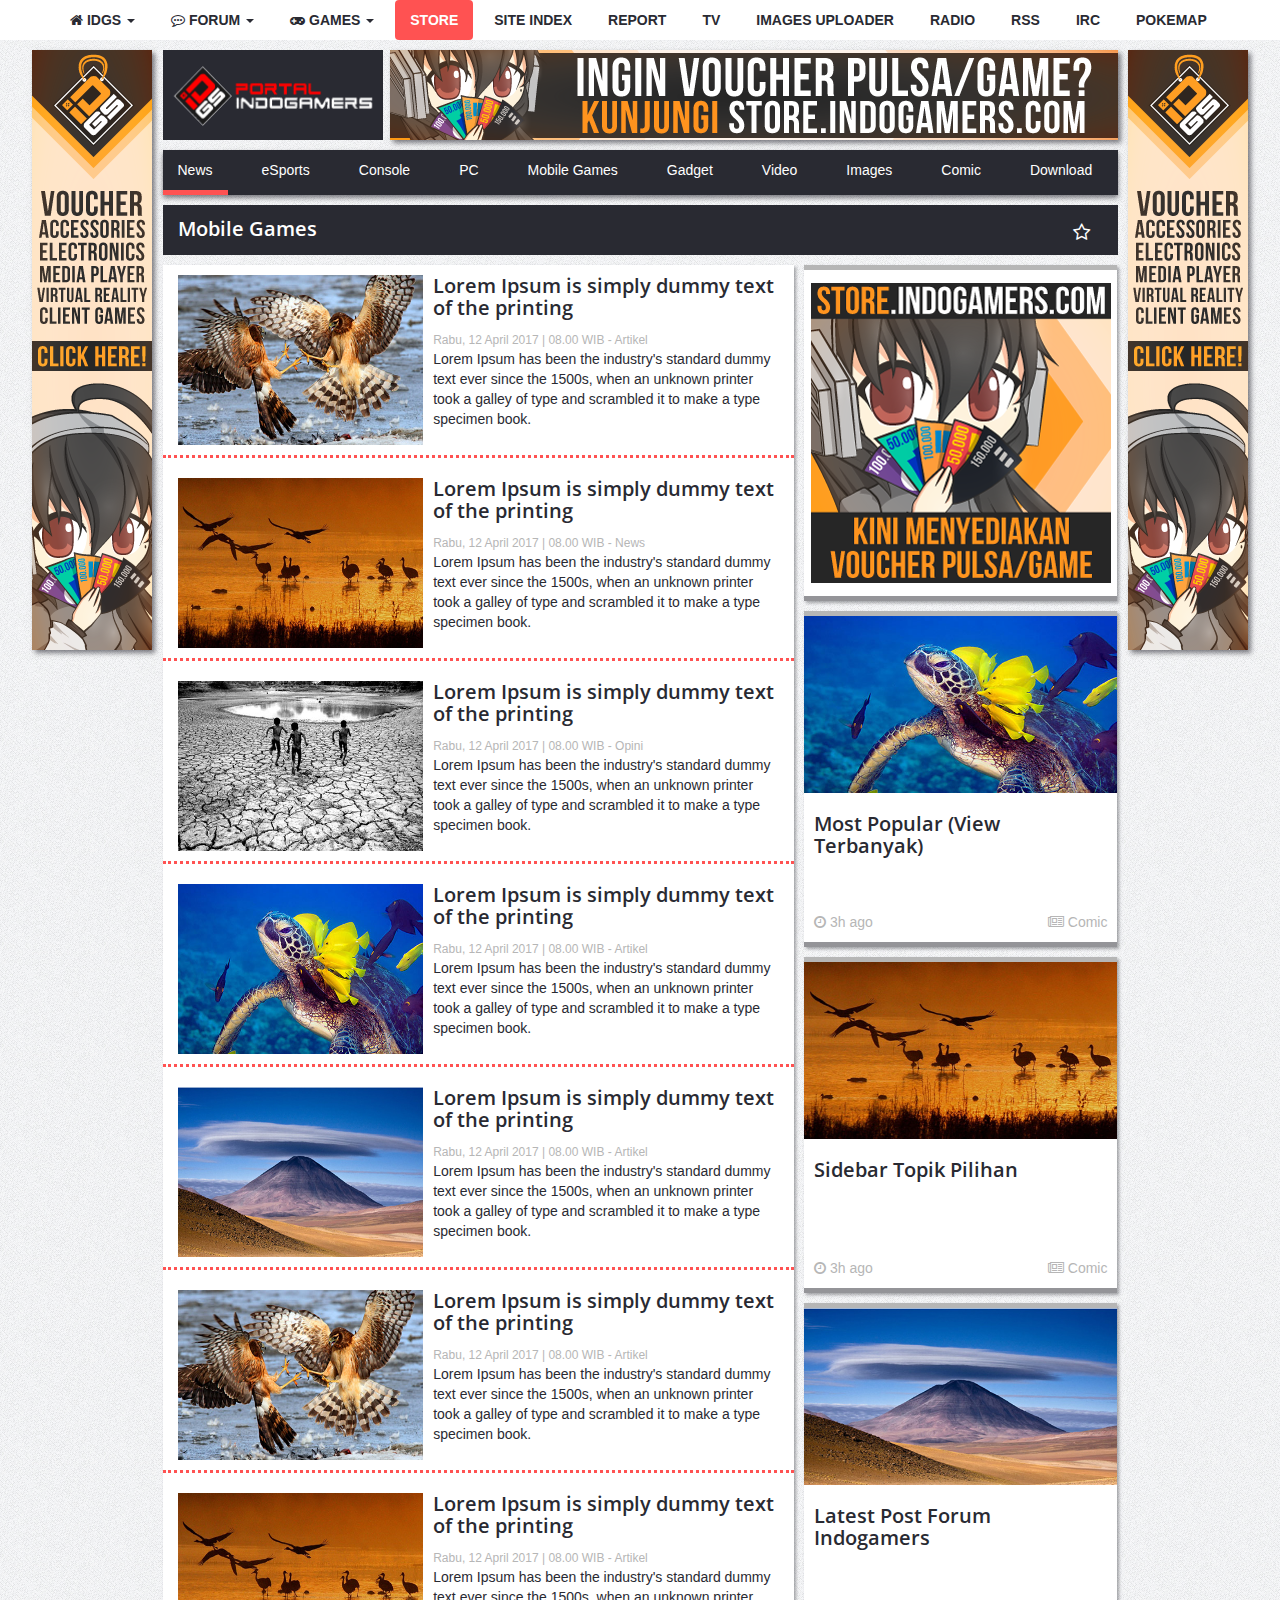
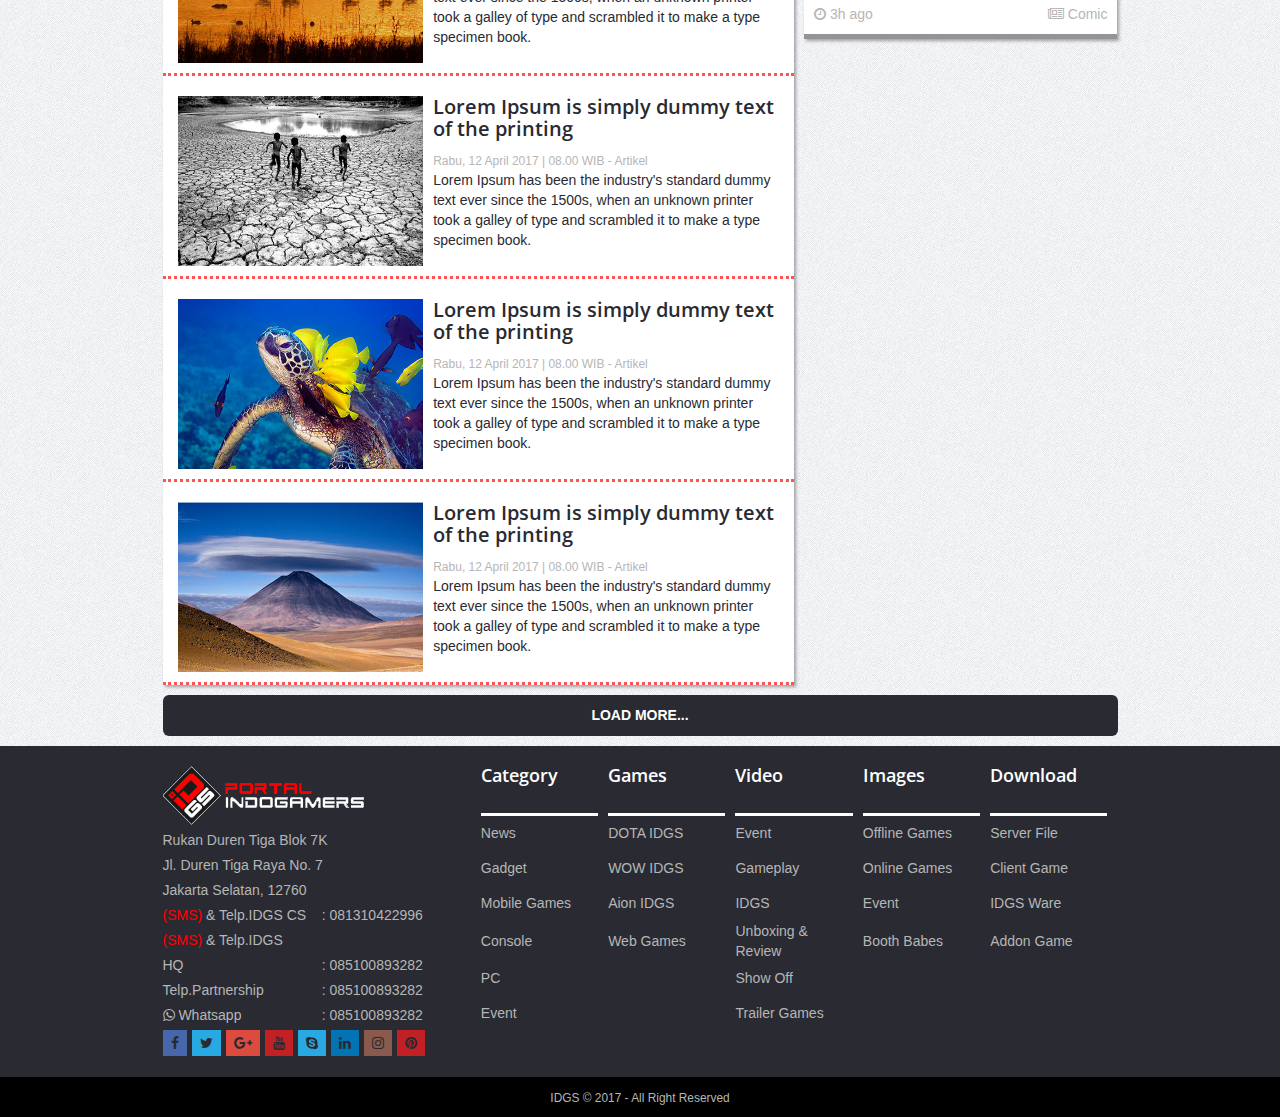
<file: kategory.html>
<!DOCTYPE html>
<html lang="en">
  <head>
    <meta charset="utf-8">
    <meta http-equiv="X-UA-Compatible" content="IE=edge">
    <meta name="viewport" content="width=device-width, initial-scale=1">
    <!-- The above 3 meta tags *must* come first in the head; any other head content must come *after* these tags -->
    <title>Indogamers</title>

    <!-- CSS -->
    <link href="css/bootstrap.min.css" rel="stylesheet">
    <link href="css/custom.css" rel="stylesheet">
    <link rel="stylesheet" href="css/font-awesome.css">
    <link href="https://fonts.googleapis.com/css?family=Open+Sans:300,400,600,700" rel="stylesheet">

    <!-- js untuk jssor slider -->
    <script src="js/jquery-1.11.3.min.js" type="text/javascript"></script>
    <script src="js/jssor.slider-23.0.0.mini.js" type="text/javascript"></script>

    <!-- Include all compiled plugins (below), or include individual files as needed -->
    <script src="js/bootstrap.min.js"></script>

    <!-- HTML5 shim and Respond.js for IE8 support of HTML5 elements and media queries -->
    <!-- WARNING: Respond.js doesn't work if you view the page via file:// -->
    <!--[if lt IE 9]>
      <script src="https://oss.maxcdn.com/html5shiv/3.7.2/html5shiv.min.js"></script>
      <script src="https://oss.maxcdn.com/respond/1.4.2/respond.min.js"></script>
    <![endif]-->
  </head>
  <body>
    <div class="header-menu">
      <div class="menu container">
        <ul class="nav nav-pills nav-custom">
          <li role="presentation" class="dropdown list-menu" id="menu-idgs">
            <a href="#"> <i class="fa fa-home"></i>
              IDGS <span class="caret"></span></a>
            <ul class="dropdown-menu" id="idgs">
              <li><a href="#">NEWS</a></li>
              <li><a href="#">VIDEO</a></li>
              <li><a href="#">IMAGE</a></li>
              <li><a href="#">DOWNLOAD</a></li>
            </ul>
          </li>
          <li role="presentation" class="dropdown list-menu" id="menu-forum">
            <a href="#"><i class="fa fa-commenting-o"></i> 
              FORUM <span class="caret"></span>
            </a>
            <ul class="dropdown-menu" id="forum">
              <li><a href="#">MARKET</a></li>
              <li><a href="#">VGAMES</a></li>
              <li><a href="#">GROUPS</a></li>
              <li><a href="#">FORMS</a></li>
              <li><a href="#">F.A.Q</a></li>
            </ul>
          </li>
          <li role="presentation" class="dropdown list-menu" id="menu-games">
            <a href="#"><i class="fa fa-gamepad"></i>
               GAMES <span class="caret"></span>
            </a>
            <ul class="dropdown-menu" id="games">
              <li><a href="#">DOTA IDGS</a></li>
              <li><a href="#">WOW IDGS</a></li>
              <li><a href="#">AION IDGS</a></li>
              <li><a href="#">WEB GAMES</a></li>
            </ul>
          </li>
          <li role="presentation" class="list-menu active"><a href="#">STORE</a></li>
          <li role="presentation" class="list-menu"><a href="#">SITE INDEX</a></li>
          <li role="presentation" class="list-menu"><a href="#">REPORT</a></li>
          <li role="presentation" class="list-menu"><a href="#">TV</a></li>
          <li role="presentation" class="list-menu"><a href="#">IMAGES UPLOADER</a></li>
          <li role="presentation" class="list-menu"><a href="#">RADIO</a></li>
          <li role="presentation" class="list-menu"><a href="#">RSS</a></li>
          <li role="presentation" class="list-menu"><a href="#">IRC</a></li>
          <li role="presentation" class="list-menu"><a href="#">POKEMAP</a></li>
        </ul><!--END OF .NAV-CUSTOM-->
      </div><!--END OF .MENU-->
    </div><!--END OF .HEADER-MENU-->


    <div class="body-content container">
      <div class="col-md-1 col-sm-1 leftside">
        <div id="leftside">
          <img src="images/120X600.png">
        </div>
      </div><!--END OF .LEFTSIDE-->

      <div class="col-md-10 col-sm-10 midside" id="midside">
        <div class="header-content">
          <div class=" header-wrapper container">
            <div class="logo col-md-3 col-sm-3">
              <a href="#"> <img src="images/logo.png"></a>
            </div>
            <div class="adv col-md-9 col-sm-9">
              <img src="images/728X90.png">
            </div>
          </div><!--END OF .HEADER-WRAPPER-->
        </div><!--END OF .HEADER-CONTENT-->

       <div class="cat-menu sticky" id="cat-menu">
          <ul class="nav nav-pills nav-custom">
            <li role="presentation" class="list-menu active"><a href="#">News</a></li>
            <li role="presentation" class="list-menu"><a href="#">eSports</a></li>
            <li role="presentation" class="list-menu"><a href="#">Console</a></li>
            <li role="presentation" class="list-menu"><a href="#">PC</a></li>
            <li role="presentation" class="list-menu"><a href="#">Mobile Games</a></li>
            <li role="presentation" class="list-menu"><a href="#">Gadget</a></li>
            <li role="presentation" class="list-menu"><a href="#">Video</a></li>
            <li role="presentation" class="list-menu"><a href="#">Images</a></li>
            <li role="presentation" class="list-menu"><a href="#">Comic</a></li>
            <li role="presentation" class="list-menu"><a href="#">Download</a></li>
          </ul>
       </div><!--END OF .CAT-MENU-->
       
       <div class="kategory">
         <div class="heading-cat">
            <div class="name-cat pull-left">
                <h3>Mobile Games</h3>
            </div>
            <div class="favorite pull-right">
                <button class="btn"> <i class="fa fa-star-o fa-lg" aria-hidden="true"></i> </button>
            </div>
         </div><!--END OF .HEADING-CAT-->

         <div class="content-cat">
            <div class="content-left col-md-8">
                <div class="wr-content-left">
                    <div class="artikel">
                        <div class="wr-artikel">
                            <div class="image col-md-5">
                                <img class="img-responsive" src="images/002.jpg">
                            </div>
                            <div class="title col-md-7">
                                <a href="#"><h3>Lorem Ipsum is simply dummy text of the printing</h3></a>
                                <div class="date-type">
                                  <span>Rabu, 12 April 2017 | 08.00 WIB - </span>
                                  <span>Artikel</span>
                                </div>
                                <div class="detail">
                                  <p>Lorem Ipsum has been the industry's standard dummy text ever since the 1500s, when an unknown printer took a galley of type and scrambled it to make a type specimen book.</p>
                                </div>
                            </div>
                            <div class="clearfix"></div>
                        </div><!--END OF .WR-ARTIKEL-->
                    </div><!--END OF .ARTIKEL-->
                    <div class="artikel">
                        <div class="wr-artikel">
                            <div class="image col-md-5">
                                <img class="img-responsive" src="images/003.jpg">
                            </div>
                            <div class="title col-md-7">
                                <a href="#"><h3>Lorem Ipsum is simply dummy text of the printing</h3></a>
                                <div class="date-type">
                                  <span>Rabu, 12 April 2017 | 08.00 WIB - </span>
                                  <span>News</span>
                                </div>
                                <div class="detail">
                                  <p>Lorem Ipsum has been the industry's standard dummy text ever since the 1500s, when an unknown printer took a galley of type and scrambled it to make a type specimen book.</p>
                                </div>
                            </div>
                            <div class="clearfix"></div>
                        </div><!--END OF .WR-ARTIKEL-->
                    </div><!--END OF .ARTIKEL-->
                    <div class="artikel">
                        <div class="wr-artikel">
                            <div class="image col-md-5">
                                <img class="img-responsive" src="images/004.jpg">
                            </div>
                            <div class="title col-md-7">
                                <a href="#"><h3>Lorem Ipsum is simply dummy text of the printing</h3></a>
                                <div class="date-type">
                                  <span>Rabu, 12 April 2017 | 08.00 WIB - </span>
                                  <span>Opini</span>
                                </div>
                                <div class="detail">
                                  <p>Lorem Ipsum has been the industry's standard dummy text ever since the 1500s, when an unknown printer took a galley of type and scrambled it to make a type specimen book.</p>
                                </div>
                            </div>
                            <div class="clearfix"></div>
                        </div><!--END OF .WR-ARTIKEL-->
                    </div><!--END OF .ARTIKEL-->
                    <div class="artikel">
                        <div class="wr-artikel">
                            <div class="image col-md-5">
                                <img class="img-responsive" src="images/005.jpg">
                            </div>
                            <div class="title col-md-7">
                                <a href="#"><h3>Lorem Ipsum is simply dummy text of the printing</h3></a>
                                <div class="date-type">
                                  <span>Rabu, 12 April 2017 | 08.00 WIB - </span>
                                  <span>Artikel</span>
                                </div>
                                <div class="detail">
                                  <p>Lorem Ipsum has been the industry's standard dummy text ever since the 1500s, when an unknown printer took a galley of type and scrambled it to make a type specimen book.</p>
                                </div>
                            </div>
                            <div class="clearfix"></div>
                        </div><!--END OF .WR-ARTIKEL-->
                    </div><!--END OF .ARTIKEL-->
                    <div class="artikel">
                        <div class="wr-artikel">
                            <div class="image col-md-5">
                                <img class="img-responsive" src="images/006.jpg">
                            </div>
                            <div class="title col-md-7">
                                <a href="#"><h3>Lorem Ipsum is simply dummy text of the printing</h3></a>
                                <div class="date-type">
                                  <span>Rabu, 12 April 2017 | 08.00 WIB - </span>
                                  <span>Artikel</span>
                                </div>
                                <div class="detail">
                                  <p>Lorem Ipsum has been the industry's standard dummy text ever since the 1500s, when an unknown printer took a galley of type and scrambled it to make a type specimen book.</p>
                                </div>
                            </div>
                            <div class="clearfix"></div>
                        </div><!--END OF .WR-ARTIKEL-->
                    </div><!--END OF .ARTIKEL-->
                    <div class="artikel">
                        <div class="wr-artikel">
                            <div class="image col-md-5">
                                <img class="img-responsive" src="images/002.jpg">
                            </div>
                            <div class="title col-md-7">
                                <a href="#"><h3>Lorem Ipsum is simply dummy text of the printing</h3></a>
                                <div class="date-type">
                                  <span>Rabu, 12 April 2017 | 08.00 WIB - </span>
                                  <span>Artikel</span>
                                </div>
                                <div class="detail">
                                  <p>Lorem Ipsum has been the industry's standard dummy text ever since the 1500s, when an unknown printer took a galley of type and scrambled it to make a type specimen book.</p>
                                </div>
                            </div>
                            <div class="clearfix"></div>
                        </div><!--END OF .WR-ARTIKEL-->
                    </div><!--END OF .ARTIKEL-->
                    <div class="artikel">
                        <div class="wr-artikel">
                            <div class="image col-md-5">
                                <img class="img-responsive" src="images/003.jpg">
                            </div>
                            <div class="title col-md-7">
                                <a href="#"><h3>Lorem Ipsum is simply dummy text of the printing</h3></a>
                                <div class="date-type">
                                  <span>Rabu, 12 April 2017 | 08.00 WIB - </span>
                                  <span>Artikel</span>
                                </div>
                                <div class="detail">
                                  <p>Lorem Ipsum has been the industry's standard dummy text ever since the 1500s, when an unknown printer took a galley of type and scrambled it to make a type specimen book.</p>
                                </div>
                            </div>
                            <div class="clearfix"></div>
                        </div><!--END OF .WR-ARTIKEL-->
                    </div><!--END OF .ARTIKEL-->
                    <div class="artikel">
                        <div class="wr-artikel">
                            <div class="image col-md-5">
                                <img class="img-responsive" src="images/004.jpg">
                            </div>
                            <div class="title col-md-7">
                                <a href="#"><h3>Lorem Ipsum is simply dummy text of the printing</h3></a>
                                <div class="date-type">
                                  <span>Rabu, 12 April 2017 | 08.00 WIB - </span>
                                  <span>Artikel</span>
                                </div>
                                <div class="detail">
                                  <p>Lorem Ipsum has been the industry's standard dummy text ever since the 1500s, when an unknown printer took a galley of type and scrambled it to make a type specimen book.</p>
                                </div>
                            </div>
                            <div class="clearfix"></div>
                        </div><!--END OF .WR-ARTIKEL-->
                    </div><!--END OF .ARTIKEL-->
                    <div class="artikel">
                        <div class="wr-artikel">
                            <div class="image col-md-5">
                                <img class="img-responsive" src="images/005.jpg">
                            </div>
                            <div class="title col-md-7">
                                <a href="#"><h3>Lorem Ipsum is simply dummy text of the printing</h3></a>
                                <div class="date-type">
                                  <span>Rabu, 12 April 2017 | 08.00 WIB - </span>
                                  <span>Artikel</span>
                                </div>
                                <div class="detail">
                                  <p>Lorem Ipsum has been the industry's standard dummy text ever since the 1500s, when an unknown printer took a galley of type and scrambled it to make a type specimen book.</p>
                                </div>
                            </div>
                            <div class="clearfix"></div>
                        </div><!--END OF .WR-ARTIKEL-->
                    </div><!--END OF .ARTIKEL-->
                    <div class="artikel">
                        <div class="wr-artikel">
                            <div class="image col-md-5">
                                <img class="img-responsive" src="images/006.jpg">
                            </div>
                            <div class="title col-md-7">
                                <a href="#"><h3>Lorem Ipsum is simply dummy text of the printing</h3></a>
                                <div class="date-type">
                                  <span>Rabu, 12 April 2017 | 08.00 WIB - </span>
                                  <span>Artikel</span>
                                </div>
                                <div class="detail">
                                  <p>Lorem Ipsum has been the industry's standard dummy text ever since the 1500s, when an unknown printer took a galley of type and scrambled it to make a type specimen book.</p>
                                </div>
                            </div>
                            <div class="clearfix"></div>
                        </div><!--END OF .WR-ARTIKEL-->
                    </div><!--END OF .ARTIKEL-->
                </div><!--END OF .WR-CONTENT-LEFT-->
            </div><!--END OF .CONTENT-LEFT-->
            <div class="content-right col-md-4">
                <div class="wr-content-right">
                    <div class="sidebar-adv" id="sidebar-1">
                        <div class="wrapper-adv">
                            <img src="images/300X300.png">
                        </div><!--END OF .WRAPPER-ADV-->
                    </div><!--END OF .SIDEBAR-ADV-->

                    <div class="artikel" id="sidebar-2">
                        <img class="img-responsive" src="images/005.jpg">
                        <div class="title-artikel">
                            <div class="heading-artikel">
                                <a href="#"><h3>Most Popular (View Terbanyak)</h3></a>
                            </div>
                            <div class="footer-artikel">
                                <div class="time pull-left">
                                    <p><i class="fa fa-clock-o" aria-hidden="true"></i> 3h ago</p>
                                </div>
                                <div class="cat pull-right">
                                    <p><i class="fa fa-newspaper-o" aria-hidden="true"></i> Comic</p>
                                </div>
                                <div class="clearfix"></div>
                            </div><!--END OF .FOOTER-ARTIKEL-->
                        </div> <!--END OF .TITLE-ARTIKEL-->
                    </div><!--END OF .ARTIKEL-->

                    <div class="artikel" id="sidebar-3">
                        <img class="img-responsive" src="images/003.jpg">
                        <div class="title-artikel">
                            <div class="heading-artikel">
                                <a href="#"><h3>Sidebar Topik Pilihan</h3></a>
                            </div>
                            <div class="footer-artikel">
                                <div class="time pull-left">
                                    <p><i class="fa fa-clock-o" aria-hidden="true"></i> 3h ago</p>
                                </div>
                                <div class="cat pull-right">
                                    <p><i class="fa fa-newspaper-o" aria-hidden="true"></i> Comic</p>
                                </div>
                                <div class="clearfix"></div>
                            </div><!--END OF .FOOTER-ARTIKEL-->
                        </div> <!--END OF .TITLE-ARTIKEL-->
                    </div><!--END OF .ARTIKEL-->

                    <div class="artikel" id="sidebar-4">
                        <img class="img-responsive" src="images/006.jpg">
                        <div class="title-artikel">
                            <div class="heading-artikel">
                                <a href="#"><h3>Latest Post Forum Indogamers</h3></a>
                            </div>
                            <div class="footer-artikel">
                                <div class="time pull-left">
                                    <p><i class="fa fa-clock-o" aria-hidden="true"></i> 3h ago</p>
                                </div>
                                <div class="cat pull-right">
                                    <p><i class="fa fa-newspaper-o" aria-hidden="true"></i> Comic</p>
                                </div>
                                <div class="clearfix"></div>
                            </div><!--END OF .FOOTER-ARTIKEL-->
                        </div> <!--END OF .TITLE-ARTIKEL-->
                    </div><!--END OF .ARTIKEL-->
                </div><!--END OF .WR-CONTENT-RIGHT-->
            </div><!--END OF .CONTENT-RIGHT-->
            <div class="clearfix"></div>
         </div><!--END OF .CONTENT-CAT-->

         <div class="load-more">
          <button class="btn btn-block btn-lg">
            <p>LOAD MORE...</p>
          </button>
        </div><!--END OF .LOAD-MORE-->
       </div><!--END OF .KATEGORY-->

      </div><!--END OF .MIDSIDE-->

      <div class="col-md-1 col-sm-1 rightside">
        <div id="rightside">
          <img src="images/120X600.png">
        </div>
      </div><!--END OF .RIGHTSIDE-->
      <div class="clearfix"></div>
    </div><!--END OF .BODY-CONTENT-->

    <div class="footer-body">
      <div class="wrapper-footer container">
        <div class="leftside col-md-1 col-sm-1"></div>

        <div class="midside col-md-10 col-sm-10">
          <div class="about col-md-4 col-sm-4">
            <div class="wrapper-about">
              <div class="logo">
                <img src="images/logo-footer.png">
              </div>
              <div class="address">
                <p>Rukan Duren Tiga Blok 7K</p> 
                <p>Jl. Duren Tiga Raya No. 7</p> 
                <p>Jakarta Selatan, 12760</p>
              </div>
              <div class="contact">
                <table>
                  <tr>
                    <td>
                      <p><span>(SMS)</span> & Telp.IDGS CS</p>
                    </td>
                    <td>
                      <p>: 081310422996</p>
                    </td>
                  </tr>
                  <tr>
                    <td>
                      <p><span>(SMS)</span> & Telp.IDGS</p>
                    </td>
                  </tr>
                  <tr>
                    <td>
                      <p>HQ</p>
                    </td>
                    <td>
                      <p>: 085100893282</p>
                    </td>
                  </tr>
                  <tr>
                    <td>
                      <p>Telp.Partnership</p>
                    </td>
                    <td>
                      <p>: 085100893282</p>
                    </td>
                  </tr>
                  <tr>
                    <td>
                      <p><i class="fa fa-whatsapp" aria-hidden="true"></i> Whatsapp</p>
                    </td>
                    <td>
                      <p>: 085100893282</p>
                    </td>
                  </tr>
                </table>
              </div>
              <div class="medsos">
                <table>
                  <tr>
                    <td>
                      <a href="#" class="fb"><i class="fa fa-facebook" aria-hidden="true"></i></a>
                    </td>
                    <td>
                      <a href="#" class="twitter"><i class="fa fa-twitter" aria-hidden="true"></i></a>
                    </td>
                    <td>
                      <a href="#" class="gplus"><i class="fa fa-google-plus" aria-hidden="true"></i></a>
                    </td>
                    <td>
                      <a href="#" class="ytube"><i class="fa fa-youtube" aria-hidden="true"></i></a>
                    </td>
                    <td>
                      <a href="#" class="skype"><i class="fa fa-skype" aria-hidden="true"></i></a>
                    </td>
                    <td>
                      <a href="#" class="linkedin"><i class="fa fa-linkedin" aria-hidden="true"></i></a>
                    </td>
                    <td>
                      <a href="#" class="ig"><i class="fa fa-instagram" aria-hidden="true"></i></a>
                    </td>
                    <td>
                      <a href="#" class="path"><i class="fa fa-pinterest" aria-hidden="true"></i></a>
                    </td>
                  </tr>
                </table>
              </div>
            </div><!--END OF .WRAPPER-ABOUT-->
          </div><!--END OF .ABOUT-->
          
          <div class="footer-menu col-md-8 col-sm-8">
            <table class="list-menu">
              <tr>
                <th>
                  <h4>Category</h4>
                </th>
                <th>
                  <h4>Games</h4>
                </th>
                <th>
                  <h4>Video</h4>
                </th>
                <th>
                  <h4>Images</h4>
                </th>
                <th>
                  <h4>Download</h4>
                </th>
              </tr>
              <tr>
                <td>
                  <a href="#">News</a>
                </td>
                <td>
                  <a href="#">DOTA IDGS</a>
                </td>
                <td>
                  <a href="#">Event</a>
                </td>
                <td>
                  <a href="#">Offline Games</a>
                </td>
                <td>
                  <a href="#">Server File</a>
                </td>
              </tr>
              <tr>
                <td>
                  <a href="#">Gadget</a>
                </td>
                <td>
                  <a href="#">WOW IDGS</a>
                </td>
                <td>
                  <a href="#">Gameplay</a>
                </td>
                <td>
                  <a href="#">Online Games</a>
                </td>
                <td>
                  <a href="#">Client Game</a>
                </td>
              </tr>
              <tr>
                <td>
                  <a href="#">Mobile Games</a>
                </td>
                <td>
                  <a href="#">Aion IDGS</a>
                </td>
                <td>
                  <a href="#">IDGS</a>
                </td>
                <td>
                  <a href="#">Event</a>
                </td>
                <td>
                  <a href="#">IDGS Ware</a>
                </td>
              </tr>
              <tr>
                <td>
                  <a href="#">Console</a>
                </td>
                <td>
                  <a href="#">Web Games</a>
                </td>
                <td>
                  <a href="#">Unboxing & Review</a>
                </td>
                <td>
                  <a href="#">Booth Babes</a>
                </td>
                <td>
                  <a href="#">Addon Game</a>
                </td>
              </tr>
              <tr>
                <td>
                  <a href="#">PC</a>
                </td>
                <td></td>
                <td>
                  <a href="#">Show Off</a>
                </td>
              </tr>
              <tr>
                <td>
                  <a href="#">Event</a>
                </td>
                <td></td>
                <td>
                  <a href="#">Trailer Games</a>
                </td>
              </tr>
            </table>
          </div><!--END OF .FOOTER-MENU-->
        </div><!--END OF .MIDSIDE-->
        
        <div class="rightside col-md-1 col-sm-1"></div>
      </div><!--END OF .WRAPPER-FOOTER-->
    </div><!--END OF .FOOTER-BODY-->

    <div class="footer-copyright">
      <div class="wrfooter-copyright container">
        <div class="col-md-1 col-sm-1"></div>
        <div class="midside col-md-10 col-sm-10 text-center">
          <small> IDGS &copy; 2017 - All Right Reserved </small>
        </div>
        <div class="col-md-1 col-sm-1"></div>
      </div><!--END OF .WRFOOTER-COPYRIGHT-->
    </div><!--END OF .FOOTER-COPYRIGHT-->


    <script type="text/javascript">

    // script untuk scroll
    $(document).ready(function() {
        
      // Menentukan elemen yang dijadikan sticky yaitu #cat-menu
      var element = $('.leftside, .rightside').offset().top; 
      var menu = $('#cat-menu').offset().top;
      var stickyNav = function(){
      var scrolltop = $(window).scrollTop();  
          
        // Kondisi jika discroll maka #cat-menu ditambahkan class sticky dan sebaliknya		
        if (scrolltop > menu) {
          $('#cat-menu').css({ 'position': 'fixed', 'top': 0, 'width': 955, 'box-shadow': '$shadow-adv', 'z-index': 999 }); 
        } else {
          $('#cat-menu').css({ 'position': 'relative' });
        }

        if (scrolltop > element) {
          $('#leftside').css({'position': 'fixed', 'top': 0});
          $('#rightside').css({'position': 'fixed', 'top': 0});
        } else {
          $('#leftside').css({'position': 'relative'});
          $('#rightside').css({'position': 'relative'});
        }
      };
        
      // Jalankan fungsi stickyNav
      stickyNav();
      $(window).scroll(function() {
        stickyNav();
      });
    });


    // script untuk dropdown menu #menu-idgs
    $(document).ready(function(){
      $('#menu-idgs').hover(function(){
        $('.dropdown-menu#idgs').animate({height: 'show'});
        }, function(){
        $('.dropdown-menu#idgs').animate({height: 'hide'});
      });
    });


    // script untuk dropdown menu #menu-forum
    $(document).ready(function(){
      $('#menu-forum').hover(function(){
        $('.dropdown-menu#forum').animate({height: 'show'});
        }, function(){
        $('.dropdown-menu#forum').animate({height: 'hide'});
      });
    });


    // script untuk dropdown menu #menu-games
    $(document).ready(function(){
      $('#menu-games').hover(function(){
        $('.dropdown-menu#games').animate({height: 'show'});
        }, function(){
        $('.dropdown-menu#games').animate({height: 'hide'});
      });
    });


    // script untuk slideshow jssor
    jQuery(document).ready(function ($) {

            var jssor_1_options = {
              $AutoPlay: 1,
              $ArrowNavigatorOptions: {
                $Class: $JssorArrowNavigator$
              },
              $ThumbnailNavigatorOptions: {
                $Class: $JssorThumbnailNavigator$,
                $Cols: 4,
                $SpacingX: 4,
                $SpacingY: 4,
                $Orientation: 2,
                $Align: 0
              }
            };

            var jssor_1_slider = new $JssorSlider$("jssor_1", jssor_1_options);

            /*responsive code begin*/
            /*remove responsive code if you don't want the slider scales while window resizing*/
            function ScaleSlider() {
                var refSize = jssor_1_slider.$Elmt.parentNode.clientWidth;
                if (refSize) {
                    refSize = Math.min(refSize, 955);
                    jssor_1_slider.$ScaleWidth(refSize);
                }
                else {
                    window.setTimeout(ScaleSlider, 30);
                }
            }
            ScaleSlider();
            $(window).bind("load", ScaleSlider);
            $(window).bind("resize", ScaleSlider);
            $(window).bind("orientationchange", ScaleSlider);
            /*responsive code end*/
        });
    </script>

  </body>
</html>
</file>
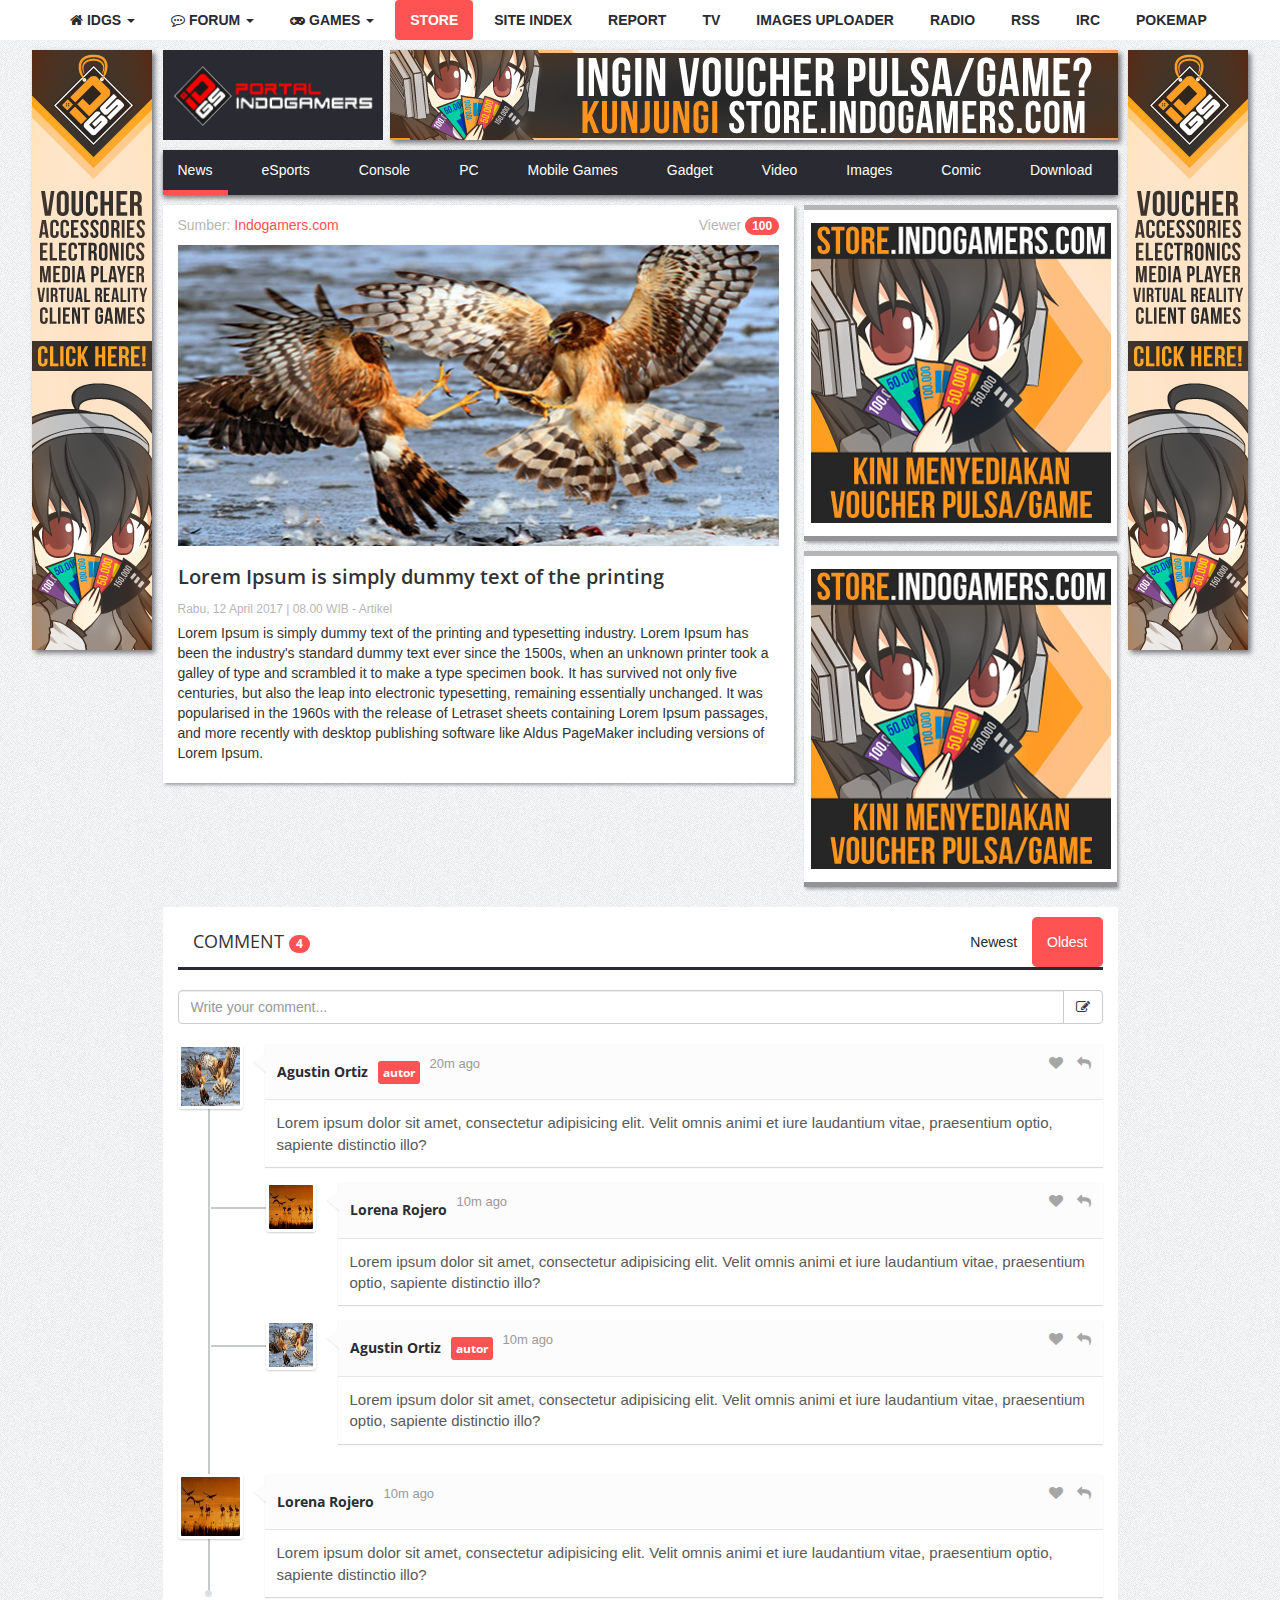
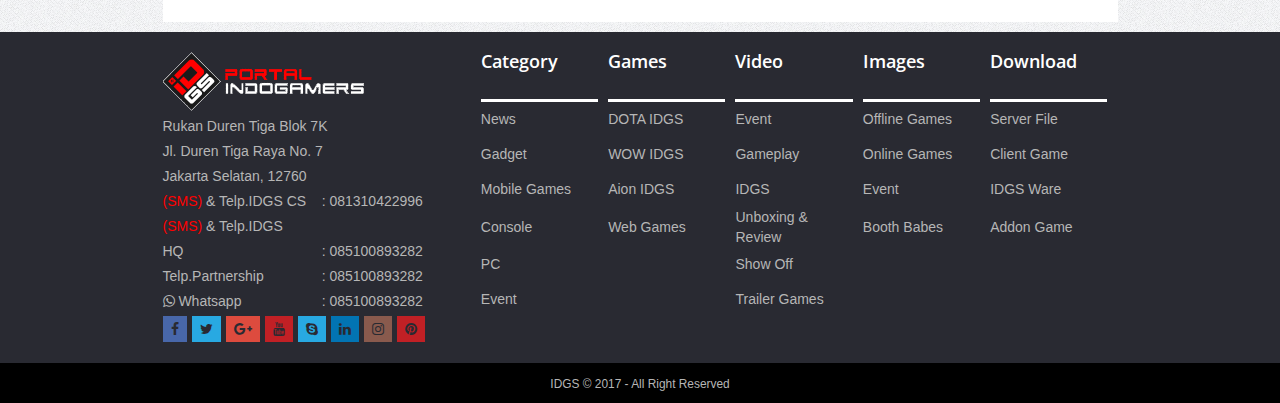
<file: single-page.html>
<!DOCTYPE html>
<html lang="en">
  <head>
    <meta charset="utf-8">
    <meta http-equiv="X-UA-Compatible" content="IE=edge">
    <meta name="viewport" content="width=device-width, initial-scale=1">
    <!-- The above 3 meta tags *must* come first in the head; any other head content must come *after* these tags -->
    <title>Indogamers</title>

    <!-- CSS -->
    <link href="css/bootstrap.min.css" rel="stylesheet">
    <link href="css/custom.css" rel="stylesheet">
    <link rel="stylesheet" href="css/font-awesome.css">
    <link href="https://fonts.googleapis.com/css?family=Open+Sans:300,400,600,700" rel="stylesheet">

    <!-- js untuk jssor slider -->
    <script src="js/jquery-1.11.3.min.js" type="text/javascript"></script>
    <script src="js/jssor.slider-23.0.0.mini.js" type="text/javascript"></script>

    <!-- Include all compiled plugins (below), or include individual files as needed -->
    <script src="js/bootstrap.min.js"></script>

    <!-- HTML5 shim and Respond.js for IE8 support of HTML5 elements and media queries -->
    <!-- WARNING: Respond.js doesn't work if you view the page via file:// -->
    <!--[if lt IE 9]>
      <script src="https://oss.maxcdn.com/html5shiv/3.7.2/html5shiv.min.js"></script>
      <script src="https://oss.maxcdn.com/respond/1.4.2/respond.min.js"></script>
    <![endif]-->
  </head>
  <body>
    <div class="header-menu">
      <div class="menu container">
        <ul class="nav nav-pills nav-custom">
          <li role="presentation" class="dropdown list-menu" id="menu-idgs">
            <a href="#"> <i class="fa fa-home"></i>
              IDGS <span class="caret"></span></a>
            <ul class="dropdown-menu" id="idgs">
              <li><a href="#">NEWS</a></li>
              <li><a href="#">VIDEO</a></li>
              <li><a href="#">IMAGE</a></li>
              <li><a href="#">DOWNLOAD</a></li>
            </ul>
          </li>
          <li role="presentation" class="dropdown list-menu" id="menu-forum">
            <a href="#"><i class="fa fa-commenting-o"></i> 
              FORUM <span class="caret"></span>
            </a>
            <ul class="dropdown-menu" id="forum">
              <li><a href="#">MARKET</a></li>
              <li><a href="#">VGAMES</a></li>
              <li><a href="#">GROUPS</a></li>
              <li><a href="#">FORMS</a></li>
              <li><a href="#">F.A.Q</a></li>
            </ul>
          </li>
          <li role="presentation" class="dropdown list-menu" id="menu-games">
            <a href="#"><i class="fa fa-gamepad"></i>
               GAMES <span class="caret"></span>
            </a>
            <ul class="dropdown-menu" id="games">
              <li><a href="#">DOTA IDGS</a></li>
              <li><a href="#">WOW IDGS</a></li>
              <li><a href="#">AION IDGS</a></li>
              <li><a href="#">WEB GAMES</a></li>
            </ul>
          </li>
          <li role="presentation" class="list-menu active"><a href="#">STORE</a></li>
          <li role="presentation" class="list-menu"><a href="#">SITE INDEX</a></li>
          <li role="presentation" class="list-menu"><a href="#">REPORT</a></li>
          <li role="presentation" class="list-menu"><a href="#">TV</a></li>
          <li role="presentation" class="list-menu"><a href="#">IMAGES UPLOADER</a></li>
          <li role="presentation" class="list-menu"><a href="#">RADIO</a></li>
          <li role="presentation" class="list-menu"><a href="#">RSS</a></li>
          <li role="presentation" class="list-menu"><a href="#">IRC</a></li>
          <li role="presentation" class="list-menu"><a href="#">POKEMAP</a></li>
        </ul><!--END OF .NAV-CUSTOM-->
      </div><!--END OF .MENU-->
    </div><!--END OF .HEADER-MENU-->


    <div class="body-content container">
      <div class="col-md-1 col-sm-1 leftside">
        <div id="leftside">
          <img src="images/120X600.png">
        </div>
      </div><!--END OF .LEFTSIDE-->

      <div class="col-md-10 col-sm-10 midside" id="midside">
        <div class="header-content">
          <div class=" header-wrapper container">
            <div class="logo col-md-3 col-sm-3">
              <a href="#"> <img src="images/logo.png"></a>
            </div>
            <div class="adv col-md-9 col-sm-9">
              <img src="images/728X90.png">
            </div>
          </div><!--END OF .HEADER-WRAPPER-->
        </div><!--END OF .HEADER-CONTENT-->

       <div class="cat-menu sticky" id="cat-menu">
          <ul class="nav nav-pills nav-custom">
            <li role="presentation" class="list-menu active"><a href="#">News</a></li>
            <li role="presentation" class="list-menu"><a href="#">eSports</a></li>
            <li role="presentation" class="list-menu"><a href="#">Console</a></li>
            <li role="presentation" class="list-menu"><a href="#">PC</a></li>
            <li role="presentation" class="list-menu"><a href="#">Mobile Games</a></li>
            <li role="presentation" class="list-menu"><a href="#">Gadget</a></li>
            <li role="presentation" class="list-menu"><a href="#">Video</a></li>
            <li role="presentation" class="list-menu"><a href="#">Images</a></li>
            <li role="presentation" class="list-menu"><a href="#">Comic</a></li>
            <li role="presentation" class="list-menu"><a href="#">Download</a></li>
          </ul>
       </div><!--END OF .CAT-MENU-->
       
       <div class="single-page">
         <div class="content-single-page">
             <div class="artikel-full col-md-8">
                <div class="wr-artikel-full">
                    <div class="sumber-view">
                        <p class="pull-left">Sumber: <a>Indogamers.com</a></p>
                        <p class="pull-right">Viewer <span class="badge">100</span></p>
                    </div>
                    <div class="image">
                        <img src="images/002.jpg">
                    </div>
                    <div class="title">
                        <h3>Lorem Ipsum is simply dummy text of the printing</h3>
                    </div>
                    <div class="date-type">
                        <span>Rabu, 12 April 2017 | 08.00 WIB - </span>
                        <span>Artikel</span>
                    </div>
                    <div class="detail">
                        <p>Lorem Ipsum is simply dummy text of the printing and typesetting industry. Lorem Ipsum has been the industry's standard dummy text ever since the 1500s, when an unknown printer took a galley of type and scrambled it to make a type specimen book. It has survived not only five centuries, but also the leap into electronic typesetting, remaining essentially unchanged. It was popularised in the 1960s with the release of Letraset sheets containing Lorem Ipsum passages, and more recently with desktop publishing software like Aldus PageMaker including versions of Lorem Ipsum.</p>
                    </div>
                </div><!--END OF .WR-ARTIKEL-FULL-->
             </div><!--END OF .ARTIKEL-FULL-->
             <div class="sidebar-adv col-md-4">
                <div class="wr-sidebar-adv">
                    <div class="advertise">
                        <div class="wrapper-adv">
                            <img src="images/300X300.png">
                        </div><!--END OF .WRAPPER-ADV-->
                    </div><!--END OF .ADVERTISE-->
                    <div class="advertise">
                        <div class="wrapper-adv">
                            <img src="images/300X300.png">
                        </div><!--END OF .WRAPPER-ADV-->
                    </div><!--END OF .ADVERTISE-->
                </div><!--END OF .WR-SIDEBAR-ADV-->
             </div><!--END OF .SIDEBAR-ADV-->
             <div class="clearfix"></div>
         </div><!--END OF .CONTENT-SINGLE-PAGE-->
         <div class="comment">
            <div class="wr-comment">
                <div class="heading-comment">
                    <nav class="navbar navbar-default">
                        <div class="container-fluid">
                            <div class="navbar-header title">
                                <h4>COMMENT <span class="badge">4</span></h4>
                            </div>
                            <ul class="nav navbar-nav navbar-right menu">
                                <li>
                                    <a href="#">Newest</a>
                                </li>
                                <li>
                                    <a href="#" class="active">Oldest</a>
                                </li>
                            </ul>
                        </div>
                    </nav>
                </div><!--END OF .HEADING-COMMENT-->
                <div class="input-comment">
                    <div class="input-group">
                        <input type="text" class="form-control" placeholder="Write your comment...">
                        <span class="input-group-btn">
                            <button class="btn btn-default" type="button">
                                <i class="fa fa-pencil-square-o" aria-hidden="true"></i>
                            </button>
                        </span>
                    </div><!-- /input-group -->
                </div><!--END OF .INPUT-COMMENT-->
                <div class="comments-container">
                    <ul id="comments-list" class="comments-list">
                        <li>
                            <div class="comment-main-level">
                                <!-- Avatar -->
                                <div class="comment-avatar"><img src="images/002.jpg" alt=""></div>
                                <!-- Contenedor del Comentario -->
                                <div class="comment-box">
                                    <div class="comment-head">
                                        <h6 class="comment-name by-author"><a href="http://creaticode.com/blog">Agustin Ortiz</a></h6>
                                        <span>20m ago</span>
                                        <i class="fa fa-reply"></i>
                                        <i class="fa fa-heart"></i>
                                    </div>
                                    <div class="comment-content">
                                        Lorem ipsum dolor sit amet, consectetur adipisicing elit. Velit omnis animi et iure laudantium vitae, praesentium optio, sapiente distinctio illo?
                                    </div>
                                </div>
                            </div>
                            <!-- Respuestas de los comentarios -->
                            <ul class="comments-list reply-list">
                                <li>
                                    <!-- Avatar -->
                                    <div class="comment-avatar"><img src="images/003.jpg" alt=""></div>
                                    <!-- Contenedor del Comentario -->
                                    <div class="comment-box">
                                        <div class="comment-head">
                                            <h6 class="comment-name"><a href="http://creaticode.com/blog">Lorena Rojero</a></h6>
                                            <span>10m ago</span>
                                            <i class="fa fa-reply"></i>
                                            <i class="fa fa-heart"></i>
                                        </div>
                                        <div class="comment-content">
                                            Lorem ipsum dolor sit amet, consectetur adipisicing elit. Velit omnis animi et iure laudantium vitae, praesentium optio, sapiente distinctio illo?
                                        </div>
                                    </div>
                                </li>

                                <li>
                                    <!-- Avatar -->
                                    <div class="comment-avatar"><img src="images/002.jpg" alt=""></div>
                                    <!-- Contenedor del Comentario -->
                                    <div class="comment-box">
                                        <div class="comment-head">
                                            <h6 class="comment-name by-author"><a href="http://creaticode.com/blog">Agustin Ortiz</a></h6>
                                            <span>10m ago</span>
                                            <i class="fa fa-reply"></i>
                                            <i class="fa fa-heart"></i>
                                        </div>
                                        <div class="comment-content">
                                            Lorem ipsum dolor sit amet, consectetur adipisicing elit. Velit omnis animi et iure laudantium vitae, praesentium optio, sapiente distinctio illo?
                                        </div>
                                    </div>
                                </li>
                            </ul>
                        </li>

                        <li>
                            <div class="comment-main-level">
                                <!-- Avatar -->
                                <div class="comment-avatar"><img src="images/003.jpg" alt=""></div>
                                <!-- Contenedor del Comentario -->
                                <div class="comment-box">
                                    <div class="comment-head">
                                        <h6 class="comment-name"><a href="http://creaticode.com/blog">Lorena Rojero</a></h6>
                                        <span>10m ago</span>
                                        <i class="fa fa-reply"></i>
                                        <i class="fa fa-heart"></i>
                                    </div>
                                    <div class="comment-content">
                                        Lorem ipsum dolor sit amet, consectetur adipisicing elit. Velit omnis animi et iure laudantium vitae, praesentium optio, sapiente distinctio illo?
                                    </div>
                                </div>
                            </div>
                        </li>
                    </ul>
                </div>
            </div><!--END OF .WR-COMMENT-->
         </div><!--END OF .COMMENT-->
       </div><!--END OF .SINGLE-PAGE-->

      </div><!--END OF .MIDSIDE-->

      <div class="col-md-1 col-sm-1 rightside">
        <div id="rightside">
          <img src="images/120X600.png">
        </div>
      </div><!--END OF .RIGHTSIDE-->
      <div class="clearfix"></div>
    </div><!--END OF .BODY-CONTENT-->

    <div class="footer-body">
      <div class="wrapper-footer container">
        <div class="leftside col-md-1 col-sm-1"></div>

        <div class="midside col-md-10 col-sm-10">
          <div class="about col-md-4 col-sm-4">
            <div class="wrapper-about">
              <div class="logo">
                <img src="images/logo-footer.png">
              </div>
              <div class="address">
                <p>Rukan Duren Tiga Blok 7K</p> 
                <p>Jl. Duren Tiga Raya No. 7</p> 
                <p>Jakarta Selatan, 12760</p>
              </div>
              <div class="contact">
                <table>
                  <tr>
                    <td>
                      <p><span>(SMS)</span> & Telp.IDGS CS</p>
                    </td>
                    <td>
                      <p>: 081310422996</p>
                    </td>
                  </tr>
                  <tr>
                    <td>
                      <p><span>(SMS)</span> & Telp.IDGS</p>
                    </td>
                  </tr>
                  <tr>
                    <td>
                      <p>HQ</p>
                    </td>
                    <td>
                      <p>: 085100893282</p>
                    </td>
                  </tr>
                  <tr>
                    <td>
                      <p>Telp.Partnership</p>
                    </td>
                    <td>
                      <p>: 085100893282</p>
                    </td>
                  </tr>
                  <tr>
                    <td>
                      <p><i class="fa fa-whatsapp" aria-hidden="true"></i> Whatsapp</p>
                    </td>
                    <td>
                      <p>: 085100893282</p>
                    </td>
                  </tr>
                </table>
              </div>
              <div class="medsos">
                <table>
                  <tr>
                    <td>
                      <a href="#" class="fb"><i class="fa fa-facebook" aria-hidden="true"></i></a>
                    </td>
                    <td>
                      <a href="#" class="twitter"><i class="fa fa-twitter" aria-hidden="true"></i></a>
                    </td>
                    <td>
                      <a href="#" class="gplus"><i class="fa fa-google-plus" aria-hidden="true"></i></a>
                    </td>
                    <td>
                      <a href="#" class="ytube"><i class="fa fa-youtube" aria-hidden="true"></i></a>
                    </td>
                    <td>
                      <a href="#" class="skype"><i class="fa fa-skype" aria-hidden="true"></i></a>
                    </td>
                    <td>
                      <a href="#" class="linkedin"><i class="fa fa-linkedin" aria-hidden="true"></i></a>
                    </td>
                    <td>
                      <a href="#" class="ig"><i class="fa fa-instagram" aria-hidden="true"></i></a>
                    </td>
                    <td>
                      <a href="#" class="path"><i class="fa fa-pinterest" aria-hidden="true"></i></a>
                    </td>
                  </tr>
                </table>
              </div>
            </div><!--END OF .WRAPPER-ABOUT-->
          </div><!--END OF .ABOUT-->
          
          <div class="footer-menu col-md-8 col-sm-8">
            <table class="list-menu">
              <tr>
                <th>
                  <h4>Category</h4>
                </th>
                <th>
                  <h4>Games</h4>
                </th>
                <th>
                  <h4>Video</h4>
                </th>
                <th>
                  <h4>Images</h4>
                </th>
                <th>
                  <h4>Download</h4>
                </th>
              </tr>
              <tr>
                <td>
                  <a href="#">News</a>
                </td>
                <td>
                  <a href="#">DOTA IDGS</a>
                </td>
                <td>
                  <a href="#">Event</a>
                </td>
                <td>
                  <a href="#">Offline Games</a>
                </td>
                <td>
                  <a href="#">Server File</a>
                </td>
              </tr>
              <tr>
                <td>
                  <a href="#">Gadget</a>
                </td>
                <td>
                  <a href="#">WOW IDGS</a>
                </td>
                <td>
                  <a href="#">Gameplay</a>
                </td>
                <td>
                  <a href="#">Online Games</a>
                </td>
                <td>
                  <a href="#">Client Game</a>
                </td>
              </tr>
              <tr>
                <td>
                  <a href="#">Mobile Games</a>
                </td>
                <td>
                  <a href="#">Aion IDGS</a>
                </td>
                <td>
                  <a href="#">IDGS</a>
                </td>
                <td>
                  <a href="#">Event</a>
                </td>
                <td>
                  <a href="#">IDGS Ware</a>
                </td>
              </tr>
              <tr>
                <td>
                  <a href="#">Console</a>
                </td>
                <td>
                  <a href="#">Web Games</a>
                </td>
                <td>
                  <a href="#">Unboxing & Review</a>
                </td>
                <td>
                  <a href="#">Booth Babes</a>
                </td>
                <td>
                  <a href="#">Addon Game</a>
                </td>
              </tr>
              <tr>
                <td>
                  <a href="#">PC</a>
                </td>
                <td></td>
                <td>
                  <a href="#">Show Off</a>
                </td>
              </tr>
              <tr>
                <td>
                  <a href="#">Event</a>
                </td>
                <td></td>
                <td>
                  <a href="#">Trailer Games</a>
                </td>
              </tr>
            </table>
          </div><!--END OF .FOOTER-MENU-->
        </div><!--END OF .MIDSIDE-->
        
        <div class="rightside col-md-1 col-sm-1"></div>
      </div><!--END OF .WRAPPER-FOOTER-->
    </div><!--END OF .FOOTER-BODY-->

    <div class="footer-copyright">
      <div class="wrfooter-copyright container">
        <div class="col-md-1 col-sm-1"></div>
        <div class="midside col-md-10 col-sm-10 text-center">
          <small> IDGS &copy; 2017 - All Right Reserved </small>
        </div>
        <div class="col-md-1 col-sm-1"></div>
      </div><!--END OF .WRFOOTER-COPYRIGHT-->
    </div><!--END OF .FOOTER-COPYRIGHT-->


    <script type="text/javascript">

    // script untuk scroll
    $(document).ready(function() {
        
      // Menentukan elemen yang dijadikan sticky yaitu #cat-menu
      var element = $('.leftside, .rightside').offset().top; 
      var menu = $('#cat-menu').offset().top;
      var stickyNav = function(){
      var scrolltop = $(window).scrollTop();  
          
        // Kondisi jika discroll maka #cat-menu ditambahkan class sticky dan sebaliknya		
        if (scrolltop > menu) {
          $('#cat-menu').css({ 'position': 'fixed', 'top': 0, 'width': 955, 'box-shadow': '$shadow-adv', 'z-index': 999 }); 
        } else {
          $('#cat-menu').css({ 'position': 'relative' });
        }

        if (scrolltop > element) {
          $('#leftside').css({'position': 'fixed', 'top': 0});
          $('#rightside').css({'position': 'fixed', 'top': 0});
        } else {
          $('#leftside').css({'position': 'relative'});
          $('#rightside').css({'position': 'relative'});
        }
      };
        
      // Jalankan fungsi stickyNav
      stickyNav();
      $(window).scroll(function() {
        stickyNav();
      });
    });


    // script untuk dropdown menu #menu-idgs
    $(document).ready(function(){
      $('#menu-idgs').hover(function(){
        $('.dropdown-menu#idgs').animate({height: 'show'});
        }, function(){
        $('.dropdown-menu#idgs').animate({height: 'hide'});
      });
    });


    // script untuk dropdown menu #menu-forum
    $(document).ready(function(){
      $('#menu-forum').hover(function(){
        $('.dropdown-menu#forum').animate({height: 'show'});
        }, function(){
        $('.dropdown-menu#forum').animate({height: 'hide'});
      });
    });


    // script untuk dropdown menu #menu-games
    $(document).ready(function(){
      $('#menu-games').hover(function(){
        $('.dropdown-menu#games').animate({height: 'show'});
        }, function(){
        $('.dropdown-menu#games').animate({height: 'hide'});
      });
    });


    // script untuk slideshow jssor
    jQuery(document).ready(function ($) {

            var jssor_1_options = {
              $AutoPlay: 1,
              $ArrowNavigatorOptions: {
                $Class: $JssorArrowNavigator$
              },
              $ThumbnailNavigatorOptions: {
                $Class: $JssorThumbnailNavigator$,
                $Cols: 4,
                $SpacingX: 4,
                $SpacingY: 4,
                $Orientation: 2,
                $Align: 0
              }
            };

            var jssor_1_slider = new $JssorSlider$("jssor_1", jssor_1_options);

            /*responsive code begin*/
            /*remove responsive code if you don't want the slider scales while window resizing*/
            function ScaleSlider() {
                var refSize = jssor_1_slider.$Elmt.parentNode.clientWidth;
                if (refSize) {
                    refSize = Math.min(refSize, 955);
                    jssor_1_slider.$ScaleWidth(refSize);
                }
                else {
                    window.setTimeout(ScaleSlider, 30);
                }
            }
            ScaleSlider();
            $(window).bind("load", ScaleSlider);
            $(window).bind("resize", ScaleSlider);
            $(window).bind("orientationchange", ScaleSlider);
            /*responsive code end*/
        });
    </script>

  </body>
</html>
</file>
<file: css/custom.css>
body {
  background: #eaeaea url("../images/bg.jpeg") repeat; }
  body h1, body h2, body h3 {
    font-family: 'Open Sans', sans-serif;
    font-weight: 600;
    font-size: 20px; }
  body h4, body h5, body h6 {
    font-family: 'Open Sans', sans-serif;
    font-weight: 400; }
  body .container-custom {
    width: 1220px;
    margin: auto; }

.header-menu {
  height: 40px;
  background-color: #fff;
  margin-bottom: 10px; }
  .header-menu .menu {
    height: 40px;
    padding: 0px; }
    .header-menu .menu .nav-custom {
      height: 40px;
      width: 100%; }
    .header-menu .menu .list-menu #idgs, .header-menu .menu .list-menu #forum, .header-menu .menu .list-menu #games {
      top: 38px;
      padding: 0px; }
      .header-menu .menu .list-menu #idgs li, .header-menu .menu .list-menu #forum li, .header-menu .menu .list-menu #games li {
        height: 30px; }
      .header-menu .menu .list-menu #idgs a, .header-menu .menu .list-menu #forum a, .header-menu .menu .list-menu #games a {
        border-radius: 3px;
        height: 30px;
        padding: 5px 20px; }
    .header-menu .menu .list-menu a {
      color: #292a32;
      font-weight: 600; }
    .header-menu .menu .list-menu a:hover {
      background-color: #FF5252;
      color: #fff; }
    .header-menu .menu .nav-pills > li.active > a, .header-menu .menu .nav-pills > li.active > a:focus, .header-menu .menu .nav-pills > li.active > a:hover {
      background-color: #FF5252;
      color: #fff; }
    .header-menu .menu .nav-pills > li + li {
      margin-left: 6px; }
    .header-menu .menu .nav .open > a, .header-menu .menu .nav .open > a:focus, .header-menu .menu .nav .open > a:hover {
      background-color: #FF5252;
      color: #fff; }

.body-content {
  padding: 0px;
  position: relative; }
  .body-content .leftside, .body-content .rightside {
    padding: 0px; }
  .body-content .midside {
    padding: 0px 10px; }
  .body-content #leftside {
    padding: 0px;
    height: 600px;
    position: relative; }
    .body-content #leftside img {
      height: 600px;
      margin-left: -23px;
      box-shadow: 3px 3px 5px rgba(41, 42, 50, 0.6); }
  .body-content #midside {
    position: relative; }
    .body-content #midside .header-content {
      margin-bottom: 10px; }
      .body-content #midside .header-content .header-wrapper {
        height: 90px;
        width: 100%;
        padding: 0px; }
        .body-content #midside .header-content .header-wrapper .logo {
          float: left;
          width: 220px;
          height: 90px;
          padding-left: 0px;
          padding-right: 10px; }
          .body-content #midside .header-content .header-wrapper .logo img {
            background-color: #292a32;
            width: 220px;
            height: 90px; }
        .body-content #midside .header-content .header-wrapper .adv {
          float: right;
          padding: 0px;
          width: 728px;
          height: 90px;
          color: #fff;
          text-align: center;
          box-shadow: 3px 3px 5px rgba(41, 42, 50, 0.6); }
    .body-content #midside .cat-menu {
      background-color: #292a32;
      margin-bottom: 10px;
      box-shadow: 0px 3px 5px rgba(41, 42, 50, 0.6); }
      .body-content #midside .cat-menu .nav-custom {
        width: 100%; }
      .body-content #midside .cat-menu .list-menu a {
        color: #fff; }
      .body-content #midside .cat-menu .list-menu a:hover {
        background-color: transparent;
        border-bottom: 5px solid #FF5252;
        border-radius: 0px; }
      .body-content #midside .cat-menu .nav-pills > li.active > a, .body-content #midside .cat-menu .nav-pills > li.active > a:focus, .body-content #midside .cat-menu .nav-pills > li.active > a:hover {
        background-color: transparent;
        border-bottom: 5px solid #FF5252;
        border-radius: 0px; }
      .body-content #midside .cat-menu .nav-pills > li + li {
        margin-left: 19px; }
    .body-content #midside #jssor_1 {
      margin-bottom: 10px;
      /* jssor slider arrow navigator skin 02 css */
      /*
      .jssora02l                  (normal)
      .jssora02r                  (normal)
      .jssora02l:hover            (normal mouseover)
      .jssora02r:hover            (normal mouseover)
      .jssora02l.jssora02ldn      (mousedown)
      .jssora02r.jssora02rdn      (mousedown)
      .jssora02l.jssora02lds      (disabled)
      .jssora02r.jssora02rds      (disabled)
      */
      /* jssor slider thumbnail navigator skin 11 css */
      /*.jssort11 .p            (normal).jssort11 .p:hover      (normal mouseover).jssort11 .pav          (active).jssort11 .pav:hover    (active mouseover).jssort11 .pdn          (mousedown)*/ }
      .body-content #midside #jssor_1 .jssora02l, .body-content #midside #jssor_1 .jssora02r {
        display: block;
        position: absolute;
        /* size of arrow element */
        width: 55px;
        height: 55px;
        cursor: pointer;
        background: url("../images/a02.png") no-repeat;
        overflow: hidden; }
      .body-content #midside #jssor_1 .jssora02l {
        background-position: -3px -33px; }
      .body-content #midside #jssor_1 .jssora02r {
        background-position: -63px -33px; }
      .body-content #midside #jssor_1 .jssora02l:hover {
        background-position: -123px -33px; }
      .body-content #midside #jssor_1 .jssora02r:hover {
        background-position: -183px -33px; }
      .body-content #midside #jssor_1 .jssora02l.jssora02ldn {
        background-position: -3px -33px; }
      .body-content #midside #jssor_1 .jssora02r.jssora02rdn {
        background-position: -63px -33px; }
      .body-content #midside #jssor_1 .jssora02l.jssora02lds {
        background-position: -3px -33px;
        opacity: .3;
        pointer-events: none; }
      .body-content #midside #jssor_1 .jssora02r.jssora02rds {
        background-position: -63px -33px;
        opacity: .3;
        pointer-events: none; }
      .body-content #midside #jssor_1 .jssort11 .p {
        position: absolute;
        top: 0;
        left: 0;
        width: 200px;
        height: 69px;
        background: #181818; }
      .body-content #midside #jssor_1 .jssort11 .tp {
        position: absolute;
        top: 0;
        left: 0;
        width: 100%;
        height: 100%;
        border: none; }
      .body-content #midside #jssor_1 .jssort11 .i, .body-content #midside #jssor_1 .jssort11 .pav:hover .i {
        position: absolute;
        top: 3px;
        left: 3px;
        width: 60px;
        height: 30px;
        border: white 1px dashed; }
      .body-content #midside #jssor_1 * html .jssort11 .i {
        width: 62px;
        height: 32px; }
      .body-content #midside #jssor_1 .jssort11 .pav .i {
        border: white 1px solid; }
      .body-content #midside #jssor_1 .jssort11 .t, .body-content #midside #jssor_1 .jssort11 .pav:hover .t {
        position: absolute;
        top: 3px;
        left: 68px;
        width: 129px;
        height: 32px;
        line-height: 32px;
        text-align: center;
        color: #fc9835;
        font-size: 13px;
        font-weight: 700; }
      .body-content #midside #jssor_1 .jssort11 .pav .t, .body-content #midside #jssor_1 .jssort11 .p:hover .t {
        color: #fff; }
      .body-content #midside #jssor_1 .jssort11 .c, .body-content #midside #jssor_1 .jssort11 .pav:hover .c {
        position: absolute;
        top: 38px;
        left: 3px;
        width: 194px;
        height: 32px;
        line-height: 32px;
        color: #fff;
        font-size: 11px;
        font-weight: 400;
        overflow: hidden; }
      .body-content #midside #jssor_1 .jssort11 .pav .c, .body-content #midside #jssor_1 .jssort11 .p:hover .c {
        color: #fc9835; }
      .body-content #midside #jssor_1 .jssort11 .t, .body-content #midside #jssor_1 .jssort11 .c {
        transition: color 2s;
        -moz-transition: color 2s;
        -webkit-transition: color 2s;
        -o-transition: color 2s; }
      .body-content #midside #jssor_1 .jssort11 .p:hover .t, .body-content #midside #jssor_1 .jssort11 .pav:hover .t, .body-content #midside #jssor_1 .jssort11 .p:hover .c, .body-content #midside #jssor_1 .jssort11 .pav:hover .c {
        transition: none;
        -moz-transition: none;
        -webkit-transition: none;
        -o-transition: none; }
      .body-content #midside #jssor_1 .jssort11 .p:hover, .body-content #midside #jssor_1 .jssort11 .pav:hover {
        background: #333; }
      .body-content #midside #jssor_1 .jssort11 .pav, .body-content #midside #jssor_1 .jssort11 .p.pdn {
        background: #462300; }
    .body-content #midside .content-1 {
      margin-bottom: 10px; }
      .body-content #midside .content-1 .content-1-artikel {
        padding-left: 0px;
        padding-right: 5px; }
        .body-content #midside .content-1 .content-1-artikel img {
          height: 176.867px; }
      .body-content #midside .content-1 .wrapper-artikel-left {
        padding-left: 0px;
        padding-right: 5px; }
      .body-content #midside .content-1 .wrapper-artikel-right {
        padding-right: 0px;
        padding-left: 5px; }
      .body-content #midside .content-1 #artikel-1, .body-content #midside .content-1 #artikel-4 {
        border-top: 5px solid #FF5252; }
      .body-content #midside .content-1 #artikel-2, .body-content #midside .content-1 #artikel-3 {
        border-top: 5px solid #292a32; }
      .body-content #midside .content-1 .artikel:hover {
        box-shadow: 3px 3px 5px rgba(41, 42, 50, 0.4); }
      .body-content #midside .content-1 .footer-artikel {
        color: #b6b6b6; }
      .body-content #midside .content-1 .artikel-top {
        margin-bottom: 10px; }
      .body-content #midside .content-1 .artikel {
        background-color: #fff;
        box-shadow: 2px 2px 3px rgba(41, 42, 50, 0.4);
        border-bottom: 5px solid rgba(41, 42, 50, 0.5); }
        .body-content #midside .content-1 .artikel .title-artikel {
          padding: 0px 10px;
          height: 129px; }
          .body-content #midside .content-1 .artikel .title-artikel h3 {
            color: #292a32;
            margin: 0px; }
          .body-content #midside .content-1 .artikel .title-artikel h3:hover {
            text-shadow: 2px 2px 2px rgba(41, 42, 50, 0.6); }
          .body-content #midside .content-1 .artikel .title-artikel a:hover {
            text-decoration: none; }
        .body-content #midside .content-1 .artikel .heading-artikel {
          margin: 20px 0px;
          height: 79px; }
      .body-content #midside .content-1 .content-1-sidebar {
        padding-left: 5px;
        padding-right: 0px; }
        .body-content #midside .content-1 .content-1-sidebar .sidebar-adv {
          margin-bottom: 10px; }
        .body-content #midside .content-1 .content-1-sidebar .wrapper-adv {
          padding: 13px 7px;
          background-color: #fff;
          border-top: 5px solid #b6b6b6;
          border-bottom: 5px solid rgba(41, 42, 50, 0.5);
          box-shadow: 2px 2px 3px rgba(41, 42, 50, 0.4); }
        .body-content #midside .content-1 .content-1-sidebar .wrapper-adv:hover {
          box-shadow: 3px 3px 5px rgba(41, 42, 50, 0.4); }
        .body-content #midside .content-1 .content-1-sidebar .sidebar-topik-pilihan .wrapper-topik {
          background-color: #fff;
          border-top: 5px solid #b6b6b6;
          border-bottom: 5px solid rgba(41, 42, 50, 0.5);
          box-shadow: 2px 2px 3px rgba(41, 42, 50, 0.4); }
          .body-content #midside .content-1 .content-1-sidebar .sidebar-topik-pilihan .wrapper-topik img {
            height: 176.867px; }
          .body-content #midside .content-1 .content-1-sidebar .sidebar-topik-pilihan .wrapper-topik .title-topik {
            padding: 0px 10px;
            height: 129px; }
            .body-content #midside .content-1 .content-1-sidebar .sidebar-topik-pilihan .wrapper-topik .title-topik h3 {
              color: #292a32;
              margin: 0px; }
            .body-content #midside .content-1 .content-1-sidebar .sidebar-topik-pilihan .wrapper-topik .title-topik h3:hover {
              text-shadow: 2px 2px 2px rgba(41, 42, 50, 0.6); }
            .body-content #midside .content-1 .content-1-sidebar .sidebar-topik-pilihan .wrapper-topik .title-topik a {
              height: 116px; }
            .body-content #midside .content-1 .content-1-sidebar .sidebar-topik-pilihan .wrapper-topik .title-topik a:hover {
              text-decoration: none; }
          .body-content #midside .content-1 .content-1-sidebar .sidebar-topik-pilihan .wrapper-topik .heading-topik {
            margin: 20px 0px;
            height: 79px; }
          .body-content #midside .content-1 .content-1-sidebar .sidebar-topik-pilihan .wrapper-topik .footer-topik {
            color: #b6b6b6; }
        .body-content #midside .content-1 .content-1-sidebar .sidebar-topik-pilihan .wrapper-topik:hover {
          box-shadow: 3px 3px 5px rgba(41, 42, 50, 0.4); }
    .body-content #midside .content-2 {
      height: 70px;
      margin-bottom: 10px; }
      .body-content #midside .content-2 .wrapper-adv-left {
        padding-left: 0px;
        padding-right: 5px;
        height: 70px; }
      .body-content #midside .content-2 .wrapper-adv-right {
        padding-right: 0px;
        padding-left: 5px;
        height: 70px; }
      .body-content #midside .content-2 .adv {
        height: 70px;
        padding: 5px 2px;
        margin-bottom: 0px;
        box-shadow: 3px 3px 5px rgba(41, 42, 50, 0.6);
        background-color: #fff; }
    .body-content #midside .content-3 {
      margin-bottom: 10px; }
      .body-content #midside .content-3 .content-3-sidebar, .body-content #midside .content-3 .content-3-artikel {
        padding: 0px; }
        .body-content #midside .content-3 .content-3-sidebar img, .body-content #midside .content-3 .content-3-artikel img {
          height: 176.867px; }
      .body-content #midside .content-3 .content-3-sidebar {
        padding-left: 0px;
        padding-right: 5px; }
        .body-content #midside .content-3 .content-3-sidebar .sidebar-latest-post {
          margin-bottom: 10px; }
        .body-content #midside .content-3 .content-3-sidebar .wrapper-latest-post {
          background-color: #fff;
          border-top: 5px solid #b6b6b6;
          border-bottom: 5px solid rgba(41, 42, 50, 0.5);
          box-shadow: 2px 2px 3px rgba(41, 42, 50, 0.4); }
          .body-content #midside .content-3 .content-3-sidebar .wrapper-latest-post .title-latest-post {
            padding: 0px 10px;
            height: 129px; }
            .body-content #midside .content-3 .content-3-sidebar .wrapper-latest-post .title-latest-post h3 {
              color: #292a32;
              margin: 0px; }
            .body-content #midside .content-3 .content-3-sidebar .wrapper-latest-post .title-latest-post h3:hover {
              text-shadow: 2px 2px 2px rgba(41, 42, 50, 0.6); }
            .body-content #midside .content-3 .content-3-sidebar .wrapper-latest-post .title-latest-post a:hover {
              text-decoration: none; }
          .body-content #midside .content-3 .content-3-sidebar .wrapper-latest-post .heading-latest-post {
            margin: 20px 0px;
            height: 79px; }
          .body-content #midside .content-3 .content-3-sidebar .wrapper-latest-post .footer-latest-post {
            color: #b6b6b6; }
        .body-content #midside .content-3 .content-3-sidebar .wrapper-latest-post:hover {
          box-shadow: 3px 3px 5px rgba(41, 42, 50, 0.4); }
        .body-content #midside .content-3 .content-3-sidebar .sidebar-most-popular .wrapper-most-popular {
          background-color: #fff;
          border-top: 5px solid #b6b6b6;
          border-bottom: 5px solid rgba(41, 42, 50, 0.5);
          box-shadow: 2px 2px 3px rgba(41, 42, 50, 0.4); }
          .body-content #midside .content-3 .content-3-sidebar .sidebar-most-popular .wrapper-most-popular .title-most-popular {
            padding: 0px 10px;
            height: 129px; }
            .body-content #midside .content-3 .content-3-sidebar .sidebar-most-popular .wrapper-most-popular .title-most-popular h3 {
              color: #292a32;
              margin: 0px; }
            .body-content #midside .content-3 .content-3-sidebar .sidebar-most-popular .wrapper-most-popular .title-most-popular h3:hover {
              text-shadow: 2px 2px 2px rgba(41, 42, 50, 0.6); }
            .body-content #midside .content-3 .content-3-sidebar .sidebar-most-popular .wrapper-most-popular .title-most-popular a {
              height: 116px; }
            .body-content #midside .content-3 .content-3-sidebar .sidebar-most-popular .wrapper-most-popular .title-most-popular a:hover {
              text-decoration: none; }
          .body-content #midside .content-3 .content-3-sidebar .sidebar-most-popular .wrapper-most-popular .heading-most-popular {
            margin: 20px 0px;
            height: 79px; }
          .body-content #midside .content-3 .content-3-sidebar .sidebar-most-popular .wrapper-most-popular .footer-most-popular {
            color: #b6b6b6; }
        .body-content #midside .content-3 .content-3-sidebar .sidebar-most-popular .wrapper-most-popular:hover {
          box-shadow: 3px 3px 5px rgba(41, 42, 50, 0.4); }
      .body-content #midside .content-3 .content-3-artikel {
        padding-left: 5px;
        padding-right: 0px; }
        .body-content #midside .content-3 .content-3-artikel .wrapper-artikel-left {
          padding-left: 0px;
          padding-right: 5px; }
        .body-content #midside .content-3 .content-3-artikel .wrapper-artikel-right {
          padding-right: 0px;
          padding-left: 5px; }
        .body-content #midside .content-3 .content-3-artikel #artikel-1, .body-content #midside .content-3 .content-3-artikel #artikel-4 {
          border-top: 5px solid #FF5252; }
        .body-content #midside .content-3 .content-3-artikel #artikel-2, .body-content #midside .content-3 .content-3-artikel #artikel-3 {
          border-top: 5px solid #292a32; }
        .body-content #midside .content-3 .content-3-artikel .artikel:hover {
          box-shadow: 3px 3px 5px rgba(41, 42, 50, 0.4); }
        .body-content #midside .content-3 .content-3-artikel .footer-artikel {
          color: #b6b6b6; }
        .body-content #midside .content-3 .content-3-artikel .artikel-top {
          margin-bottom: 10px; }
        .body-content #midside .content-3 .content-3-artikel .artikel {
          background-color: #fff;
          box-shadow: 2px 2px 3px rgba(41, 42, 50, 0.4);
          border-bottom: 5px solid rgba(41, 42, 50, 0.5); }
          .body-content #midside .content-3 .content-3-artikel .artikel .title-artikel {
            padding: 0px 10px;
            height: 129px; }
            .body-content #midside .content-3 .content-3-artikel .artikel .title-artikel h3 {
              color: #292a32;
              margin: 0px; }
            .body-content #midside .content-3 .content-3-artikel .artikel .title-artikel h3:hover {
              text-shadow: 2px 2px 2px rgba(41, 42, 50, 0.6); }
            .body-content #midside .content-3 .content-3-artikel .artikel .title-artikel a:hover {
              text-decoration: none; }
          .body-content #midside .content-3 .content-3-artikel .artikel .heading-artikel {
            margin: 20px 0px;
            height: 79px; }
    .body-content #midside .content-4 {
      height: 70px;
      margin-bottom: 10px; }
      .body-content #midside .content-4 .wrapper-adv-left {
        padding-left: 0px;
        padding-right: 5px;
        height: 70px; }
      .body-content #midside .content-4 .wrapper-adv-right {
        padding-right: 0px;
        padding-left: 5px;
        height: 70px; }
      .body-content #midside .content-4 .adv {
        height: 70px;
        padding: 5px 2px;
        margin-bottom: 0px;
        box-shadow: 3px 3px 5px rgba(41, 42, 50, 0.6);
        background-color: #fff; }
    .body-content #midside .content-5 {
      margin-bottom: 10px; }
      .body-content #midside .content-5 .content-5-sidebar img, .body-content #midside .content-5 .content-5-artikel img {
        height: 176.867px; }
      .body-content #midside .content-5 .content-5-artikel {
        padding-left: 0px;
        padding-right: 5px; }
        .body-content #midside .content-5 .content-5-artikel .wrapper-artikel-left {
          padding-left: 0px;
          padding-right: 5px; }
        .body-content #midside .content-5 .content-5-artikel .wrapper-artikel-right {
          padding-right: 0px;
          padding-left: 5px; }
        .body-content #midside .content-5 .content-5-artikel #artikel-1, .body-content #midside .content-5 .content-5-artikel #artikel-4 {
          border-top: 5px solid #FF5252; }
        .body-content #midside .content-5 .content-5-artikel #artikel-2, .body-content #midside .content-5 .content-5-artikel #artikel-3 {
          border-top: 5px solid #292a32; }
        .body-content #midside .content-5 .content-5-artikel .artikel:hover {
          box-shadow: 3px 3px 5px rgba(41, 42, 50, 0.4); }
        .body-content #midside .content-5 .content-5-artikel .footer-artikel {
          color: #b6b6b6; }
        .body-content #midside .content-5 .content-5-artikel .artikel-top {
          margin-bottom: 10px; }
        .body-content #midside .content-5 .content-5-artikel .artikel {
          background-color: #fff;
          box-shadow: 2px 2px 3px rgba(41, 42, 50, 0.4);
          border-bottom: 5px solid rgba(41, 42, 50, 0.5); }
          .body-content #midside .content-5 .content-5-artikel .artikel .title-artikel {
            padding: 0px 10px;
            height: 129px; }
            .body-content #midside .content-5 .content-5-artikel .artikel .title-artikel h3 {
              color: #292a32;
              margin: 0px; }
            .body-content #midside .content-5 .content-5-artikel .artikel .title-artikel h3:hover {
              text-shadow: 2px 2px 2px rgba(41, 42, 50, 0.6); }
            .body-content #midside .content-5 .content-5-artikel .artikel .title-artikel a:hover {
              text-decoration: none; }
          .body-content #midside .content-5 .content-5-artikel .artikel .heading-artikel {
            margin: 20px 0px;
            height: 79px; }
        .body-content #midside .content-5 .content-5-artikel .artikel-bot .artikel-3, .body-content #midside .content-5 .content-5-artikel .artikel-bot .artikel-4 {
          background-color: #fff; }
          .body-content #midside .content-5 .content-5-artikel .artikel-bot .artikel-3 .title-artikel, .body-content #midside .content-5 .content-5-artikel .artikel-bot .artikel-4 .title-artikel {
            padding: 0px 10px;
            height: 129px; }
            .body-content #midside .content-5 .content-5-artikel .artikel-bot .artikel-3 .title-artikel h3, .body-content #midside .content-5 .content-5-artikel .artikel-bot .artikel-4 .title-artikel h3 {
              color: #292a32;
              margin: 0px; }
            .body-content #midside .content-5 .content-5-artikel .artikel-bot .artikel-3 .title-artikel h3:hover, .body-content #midside .content-5 .content-5-artikel .artikel-bot .artikel-4 .title-artikel h3:hover {
              text-shadow: 2px 2px 2px rgba(41, 42, 50, 0.6); }
            .body-content #midside .content-5 .content-5-artikel .artikel-bot .artikel-3 .title-artikel a:hover, .body-content #midside .content-5 .content-5-artikel .artikel-bot .artikel-4 .title-artikel a:hover {
              text-decoration: none; }
          .body-content #midside .content-5 .content-5-artikel .artikel-bot .artikel-3 .heading-artikel, .body-content #midside .content-5 .content-5-artikel .artikel-bot .artikel-4 .heading-artikel {
            margin: 20px 0px;
            height: 79px; }
      .body-content #midside .content-5 .content-5-sidebar {
        padding-left: 5px;
        padding-right: 0px; }
        .body-content #midside .content-5 .content-5-sidebar .store {
          background-color: #b6b6b6;
          height: 671.733px;
          box-shadow: 2px 2px 3px rgba(41, 42, 50, 0.4); }
          .body-content #midside .content-5 .content-5-sidebar .store h3 {
            text-align: center;
            margin-top: 0px;
            color: #fff; }
        .body-content #midside .content-5 .content-5-sidebar .store:hover {
          box-shadow: 3px 3px 5px rgba(41, 42, 50, 0.4); }
    .body-content #midside .content-6 {
      height: 70px;
      margin-bottom: 10px; }
      .body-content #midside .content-6 .wrapper-adv-left {
        padding-left: 0px;
        padding-right: 5px;
        height: 70px; }
      .body-content #midside .content-6 .wrapper-adv-right {
        padding-right: 0px;
        padding-left: 5px;
        height: 70px; }
      .body-content #midside .content-6 .adv {
        height: 70px;
        padding: 5px 2px;
        margin-bottom: 0px;
        box-shadow: 3px 3px 5px rgba(41, 42, 50, 0.6);
        background-color: #fff; }
    .body-content #midside .load-more {
      margin-bottom: 10px; }
      .body-content #midside .load-more button {
        background-color: #292a32; }
      .body-content #midside .load-more button:hover {
        box-shadow: 3px 3px 3px rgba(41, 42, 50, 0.5); }
      .body-content #midside .load-more p {
        color: #fff;
        margin: 0px;
        font-weight: 600;
        font-size: 14px; }
  .body-content #rightside {
    padding: 0px;
    height: 600px; }
    .body-content #rightside img {
      height: 600px;
      box-shadow: 3px 3px 5px rgba(41, 42, 50, 0.6); }

.body-content-gallery {
  padding: 10px 0px; }
  .body-content-gallery .wrbody-content-gallery {
    padding: 0px; }
    .body-content-gallery .wrbody-content-gallery .midside {
      padding: 0px 10px; }
      .body-content-gallery .wrbody-content-gallery .midside .video {
        margin-bottom: 10px; }
        .body-content-gallery .wrbody-content-gallery .midside .video .video-list {
          padding: 0px; }
          .body-content-gallery .wrbody-content-gallery .midside .video .video-list .wrapper-video {
            background-color: #fff;
            border-top: 5px solid #292a32;
            box-shadow: 2px 2px 3px rgba(41, 42, 50, 0.4); }
          .body-content-gallery .wrbody-content-gallery .midside .video .video-list .wrapper-video:hover {
            box-shadow: 3px 3px 5px rgba(41, 42, 50, 0.4); }
          .body-content-gallery .wrbody-content-gallery .midside .video .video-list .title-video {
            padding: 0px 10px;
            height: 129px; }
            .body-content-gallery .wrbody-content-gallery .midside .video .video-list .title-video .heading {
              margin: 20px 0px;
              height: 79px; }
              .body-content-gallery .wrbody-content-gallery .midside .video .video-list .title-video .heading h3 {
                color: #292a32;
                margin: 0px; }
              .body-content-gallery .wrbody-content-gallery .midside .video .video-list .title-video .heading h3:hover {
                text-shadow: 2px 2px 2px rgba(41, 42, 50, 0.6); }
              .body-content-gallery .wrbody-content-gallery .midside .video .video-list .title-video .heading a:hover {
                text-decoration: none; }
            .body-content-gallery .wrbody-content-gallery .midside .video .video-list .title-video .footer {
              color: #b6b6b6; }
        .body-content-gallery .wrbody-content-gallery .midside .video .video-left {
          padding-right: 5px; }
        .body-content-gallery .wrbody-content-gallery .midside .video .video-mid {
          padding-left: 5px;
          padding-right: 5px;
          height: 176.867px; }
          .body-content-gallery .wrbody-content-gallery .midside .video .video-mid .mid-item {
            height: 176.867px; }
        .body-content-gallery .wrbody-content-gallery .midside .video .video-right {
          padding-left: 5px; }
      .body-content-gallery .wrbody-content-gallery .midside .image {
        margin-bottom: 10px; }
        .body-content-gallery .wrbody-content-gallery .midside .image .image-list {
          padding: 0px; }
          .body-content-gallery .wrbody-content-gallery .midside .image .image-list .wrapper-img {
            background-color: #fff;
            border-top: 5px solid #FF5252;
            box-shadow: 2px 2px 3px rgba(41, 42, 50, 0.4); }
            .body-content-gallery .wrbody-content-gallery .midside .image .image-list .wrapper-img img {
              height: 176.867px; }
            .body-content-gallery .wrbody-content-gallery .midside .image .image-list .wrapper-img .title-image {
              padding: 0px 10px; }
              .body-content-gallery .wrbody-content-gallery .midside .image .image-list .wrapper-img .title-image .heading {
                height: 79px;
                margin: 20px 0px; }
                .body-content-gallery .wrbody-content-gallery .midside .image .image-list .wrapper-img .title-image .heading h3 {
                  margin: 0px;
                  color: #292a32; }
                .body-content-gallery .wrbody-content-gallery .midside .image .image-list .wrapper-img .title-image .heading h3:hover {
                  text-shadow: 2px 2px 2px rgba(41, 42, 50, 0.6); }
                .body-content-gallery .wrbody-content-gallery .midside .image .image-list .wrapper-img .title-image .heading a:hover {
                  text-decoration: none; }
              .body-content-gallery .wrbody-content-gallery .midside .image .image-list .wrapper-img .title-image .footer {
                color: #b6b6b6; }
          .body-content-gallery .wrbody-content-gallery .midside .image .image-list .wrapper-img:hover {
            box-shadow: 3px 3px 5px rgba(41, 42, 50, 0.4); }
        .body-content-gallery .wrbody-content-gallery .midside .image .image-left {
          padding-right: 5px; }
        .body-content-gallery .wrbody-content-gallery .midside .image .image-mid {
          padding-left: 5px;
          padding-right: 5px; }
        .body-content-gallery .wrbody-content-gallery .midside .image .image-right {
          padding-left: 5px; }
      .body-content-gallery .wrbody-content-gallery .midside .load-more button {
        background-color: #292a32; }
      .body-content-gallery .wrbody-content-gallery .midside .load-more button:hover {
        box-shadow: 3px 3px 3px rgba(41, 42, 50, 0.5); }
      .body-content-gallery .wrbody-content-gallery .midside .load-more p {
        color: #fff;
        margin: 0px;
        font-weight: 600;
        font-size: 14px; }

.footer-body {
  padding: 20px 0px;
  background-color: #292a32; }
  .footer-body .wrapper-footer {
    padding: 0px; }
    .footer-body .wrapper-footer .midside {
      padding: 0px 10px; }
      .footer-body .wrapper-footer .midside .about {
        padding: 0px;
        color: #b6b6b6; }
        .footer-body .wrapper-footer .midside .about .logo {
          margin-bottom: 5px; }
        .footer-body .wrapper-footer .midside .about .address p {
          margin-bottom: 5px; }
        .footer-body .wrapper-footer .midside .about .contact table {
          width: 100%; }
          .footer-body .wrapper-footer .midside .about .contact table td {
            width: 145px; }
          .footer-body .wrapper-footer .midside .about .contact table p {
            margin-bottom: 5px; }
          .footer-body .wrapper-footer .midside .about .contact table span {
            color: red; }
        .footer-body .wrapper-footer .midside .about .medsos table td {
          height: 27px;
          margin-right: 5px;
          padding-right: 5px; }
          .footer-body .wrapper-footer .midside .about .medsos table td a {
            padding: 5px 8px; }
          .footer-body .wrapper-footer .midside .about .medsos table td a:hover i {
            color: #fff; }
          .footer-body .wrapper-footer .midside .about .medsos table td a.fb {
            background-color: #4867AA;
            color: #292a32; }
          .footer-body .wrapper-footer .midside .about .medsos table td a.twitter, .footer-body .wrapper-footer .midside .about .medsos table td a.skype {
            background-color: #28A9E2;
            color: #292a32; }
          .footer-body .wrapper-footer .midside .about .medsos table td a.gplus {
            background-color: #DD4B3E;
            color: #292a32; }
          .footer-body .wrapper-footer .midside .about .medsos table td a.ytube, .footer-body .wrapper-footer .midside .about .medsos table td a.path {
            background-color: #C12025;
            color: #292a32; }
          .footer-body .wrapper-footer .midside .about .medsos table td a.linkedin {
            background-color: #0274B3;
            color: #292a32; }
          .footer-body .wrapper-footer .midside .about .medsos table td a.ig {
            background-color: #895A4D;
            color: #292a32; }
      .footer-body .wrapper-footer .midside .footer-menu {
        padding: 0px; }
        .footer-body .wrapper-footer .midside .footer-menu .list-menu {
          width: 100%; }
          .footer-body .wrapper-footer .midside .footer-menu .list-menu th {
            height: 50px;
            width: 127px;
            padding-right: 10px; }
            .footer-body .wrapper-footer .midside .footer-menu .list-menu th h4 {
              color: #fff;
              font-weight: 600;
              height: 50px;
              border-bottom: 3px solid #fff;
              margin: 0px; }
          .footer-body .wrapper-footer .midside .footer-menu .list-menu td {
            width: 127px;
            height: 35px;
            padding-right: 10px; }
            .footer-body .wrapper-footer .midside .footer-menu .list-menu td a {
              color: #b6b6b6; }
            .footer-body .wrapper-footer .midside .footer-menu .list-menu td a:hover {
              text-decoration: none;
              color: #fff; }

.footer-copyright {
  background-color: black;
  padding: 10px 0px; }
  .footer-copyright .midside {
    color: #b6b6b6; }

.kategory .heading-cat {
  height: 50px;
  background-color: #292a32;
  padding: 10px 15px;
  margin-bottom: 10px; }
  .kategory .heading-cat .name-cat h3 {
    color: #fff;
    margin: 0px;
    padding: 3px 0px; }
  .kategory .heading-cat .favorite button {
    background-color: transparent; }
    .kategory .heading-cat .favorite button i {
      color: #fff; }
  .kategory .heading-cat .favorite button:hover i {
    color: #FF5252; }
.kategory .content-cat .content-left {
  padding-left: 0px;
  padding-right: 5px; }
  .kategory .content-cat .content-left .wr-content-left {
    background-color: #fff;
    box-shadow: 2px 2px 3px rgba(41, 42, 50, 0.4); }
  .kategory .content-cat .content-left .wr-content-left:hover {
    box-shadow: 3px 3px 5px rgba(41, 42, 50, 0.4); }
  .kategory .content-cat .content-left .artikel {
    padding: 10px 15px;
    border-bottom: 3px dotted #FF5252;
    margin-bottom: 10px; }
    .kategory .content-cat .content-left .artikel .image {
      padding-left: 0px;
      padding-right: 5px; }
      .kategory .content-cat .content-left .artikel .image img {
        height: 170px; }
    .kategory .content-cat .content-left .artikel .title {
      padding-right: 0px;
      padding-left: 5px; }
      .kategory .content-cat .content-left .artikel .title a:hover {
        text-decoration: none;
        text-shadow: 2px 2px 2px rgba(41, 42, 50, 0.6); }
      .kategory .content-cat .content-left .artikel .title h3 {
        margin-top: 0px;
        color: #292a32; }
      .kategory .content-cat .content-left .artikel .title span {
        color: #b6b6b6;
        font-size: 12px; }
      .kategory .content-cat .content-left .artikel .title p {
        color: #292a32; }
.kategory .content-cat .content-right {
  padding-right: 0px;
  padding-left: 5px; }
  .kategory .content-cat .content-right #sidebar-1, .kategory .content-cat .content-right #sidebar-2, .kategory .content-cat .content-right #sidebar-3, .kategory .content-cat .content-right #sidebar-4 {
    border-top: 5px solid #b6b6b6;
    border-bottom: 5px solid rgba(41, 42, 50, 0.5); }
  .kategory .content-cat .content-right .sidebar-adv:hover, .kategory .content-cat .content-right .artikel:hover {
    box-shadow: 3px 3px 5px rgba(41, 42, 50, 0.4); }
  .kategory .content-cat .content-right .sidebar-adv {
    margin-bottom: 10px;
    background-color: #fff;
    box-shadow: 2px 2px 3px rgba(41, 42, 50, 0.4); }
    .kategory .content-cat .content-right .sidebar-adv .wrapper-adv {
      padding: 13px 7px; }
  .kategory .content-cat .content-right .artikel {
    background-color: #fff;
    margin-bottom: 10px;
    box-shadow: 2px 2px 3px rgba(41, 42, 50, 0.4); }
    .kategory .content-cat .content-right .artikel img {
      height: 176.867px; }
    .kategory .content-cat .content-right .artikel .title-artikel {
      padding: 0px 10px; }
      .kategory .content-cat .content-right .artikel .title-artikel .heading-artikel {
        margin: 20px 0px;
        height: 79px; }
        .kategory .content-cat .content-right .artikel .title-artikel .heading-artikel a:hover {
          text-decoration: none;
          text-shadow: 2px 2px 2px rgba(41, 42, 50, 0.6); }
        .kategory .content-cat .content-right .artikel .title-artikel .heading-artikel h3 {
          margin: 0px;
          color: #292a32; }
      .kategory .content-cat .content-right .artikel .title-artikel .footer-artikel {
        color: #b6b6b6; }

.single-page .content-single-page {
  margin-bottom: 10px; }
  .single-page .content-single-page .artikel-full {
    padding-left: 0px;
    padding-right: 5px; }
  .single-page .content-single-page .wr-artikel-full {
    padding: 10px 15px;
    background-color: #fff;
    box-shadow: 2px 2px 3px rgba(41, 42, 50, 0.4); }
    .single-page .content-single-page .wr-artikel-full .sumber-view p {
      color: #b6b6b6; }
    .single-page .content-single-page .wr-artikel-full .sumber-view a {
      color: #FF5252; }
    .single-page .content-single-page .wr-artikel-full .sumber-view .badge {
      background-color: #FF5252; }
    .single-page .content-single-page .wr-artikel-full .image img {
      width: 100%; }
    .single-page .content-single-page .wr-artikel-full .date-type {
      margin-bottom: 5px; }
      .single-page .content-single-page .wr-artikel-full .date-type span {
        color: #b6b6b6;
        font-size: 12px; }
  .single-page .content-single-page .wr-artikel-full:hover {
    box-shadow: 3px 3px 5px rgba(41, 42, 50, 0.4); }
  .single-page .content-single-page .sidebar-adv {
    padding-left: 5px;
    padding-right: 0px; }
  .single-page .content-single-page .advertise {
    background-color: #fff;
    margin-bottom: 10px;
    box-shadow: 2px 2px 3px rgba(41, 42, 50, 0.4);
    border-top: 5px solid #b6b6b6;
    border-bottom: 5px solid rgba(41, 42, 50, 0.5); }
    .single-page .content-single-page .advertise .wrapper-adv {
      padding: 13px 7px; }
  .single-page .content-single-page .advertise:hover {
    box-shadow: 3px 3px 5px rgba(41, 42, 50, 0.4); }
.single-page .comment {
  background-color: #fff;
  padding: 10px 15px;
  margin-bottom: 10px; }
.single-page .comment:hover {
  box-shadow: 3px 3px 5px rgba(41, 42, 50, 0.4); }
.single-page .wr-comment .heading-comment {
  border-bottom: 3px solid #292a32;
  margin-bottom: 20px; }
  .single-page .wr-comment .heading-comment .navbar-default {
    background-color: #fff; }
  .single-page .wr-comment .heading-comment .navbar {
    border: none;
    margin-bottom: 0px; }
  .single-page .wr-comment .heading-comment .navbar-header {
    height: 50px; }
    .single-page .wr-comment .heading-comment .navbar-header h4 {
      margin: 15px 0px; }
    .single-page .wr-comment .heading-comment .navbar-header .badge {
      background-color: #FF5252;
      color: #FFF; }
  .single-page .wr-comment .heading-comment .navbar-default .navbar-nav > li > a.active {
    background-color: #FF5252;
    color: #fff;
    border-radius: 5px; }
  .single-page .wr-comment .heading-comment .navbar-default .navbar-nav > li > a {
    color: #292a32; }
  .single-page .wr-comment .heading-comment .navbar-default .navbar-nav > li > a:hover {
    background-color: #FF5252;
    border-radius: 5px;
    color: #fff; }
.single-page .wr-comment .input-comment {
  margin-bottom: 20px; }
.single-page .wr-comment .comments-container h1 {
  font-size: 36px;
  color: #283035;
  font-weight: 400; }
  .single-page .wr-comment .comments-container h1 a {
    font-size: 18px;
    font-weight: 700; }
.single-page .wr-comment .comments-container .comments-list {
  position: relative;
  padding-left: 0px; }
  .single-page .wr-comment .comments-container .comments-list li {
    margin-bottom: 15px;
    display: block;
    position: relative; }
  .single-page .wr-comment .comments-container .comments-list li:after {
    content: '';
    display: block;
    clear: both;
    height: 0;
    width: 0; }
.single-page .wr-comment .comments-container .comments-list:before {
  content: '';
  width: 2px;
  height: 100%;
  background: #c7cacb;
  position: absolute;
  left: 30px;
  top: 0; }
.single-page .wr-comment .comments-container .comments-list:after {
  content: '';
  position: absolute;
  background: #c7cacb;
  bottom: 0;
  left: 27px;
  width: 7px;
  height: 7px;
  border: 3px solid #dee1e3;
  -webkit-border-radius: 50%;
  -moz-border-radius: 50%;
  border-radius: 50%; }
.single-page .wr-comment .comments-container .comments-list .comment-avatar {
  width: 65px;
  height: 65px;
  position: relative;
  z-index: 99;
  float: left;
  border: 3px solid #FFF;
  -webkit-border-radius: 4px;
  -moz-border-radius: 4px;
  border-radius: 4px;
  -webkit-box-shadow: 0 1px 2px rgba(0, 0, 0, 0.2);
  -moz-box-shadow: 0 1px 2px rgba(0, 0, 0, 0.2);
  box-shadow: 0 1px 2px rgba(0, 0, 0, 0.2);
  overflow: hidden; }
.single-page .wr-comment .comments-container .comments-list .comment-avatar img {
  width: 100%;
  height: 100%; }
.single-page .wr-comment .comments-container .comment-main-level:after {
  content: '';
  width: 0;
  height: 0;
  display: block;
  clear: both; }
.single-page .wr-comment .comments-container .comments-list .comment-box {
  width: 838px;
  float: right;
  position: relative;
  -webkit-box-shadow: 0 1px 1px rgba(0, 0, 0, 0.15);
  -moz-box-shadow: 0 1px 1px rgba(0, 0, 0, 0.15);
  box-shadow: 0 1px 1px rgba(0, 0, 0, 0.15); }
.single-page .wr-comment .comments-container .comments-list .comment-box:before, .single-page .wr-comment .comments-container .comments-list .comment-box:after {
  content: '';
  height: 0;
  width: 0;
  position: absolute;
  display: block;
  border-width: 10px 12px 10px 0;
  border-style: solid;
  border-color: transparent #FCFCFC;
  top: 8px;
  left: -11px; }
.single-page .wr-comment .comments-container .comments-list .comment-box:before {
  border-width: 11px 13px 11px 0;
  border-color: transparent rgba(0, 0, 0, 0.05);
  left: -12px; }
.single-page .wr-comment .comments-container .reply-list .comment-box {
  width: 765px; }
.single-page .wr-comment .comments-container .comment-box .comment-head {
  background: #FCFCFC;
  padding: 10px 12px;
  border-bottom: 1px solid #E5E5E5;
  overflow: hidden;
  -webkit-border-radius: 4px 4px 0 0;
  -moz-border-radius: 4px 4px 0 0;
  border-radius: 4px 4px 0 0; }
.single-page .wr-comment .comments-container .comment-box .comment-head i {
  float: right;
  margin-left: 14px;
  position: relative;
  top: 2px;
  color: #A6A6A6;
  cursor: pointer;
  -webkit-transition: color 0.3s ease;
  -o-transition: color 0.3s ease;
  transition: color 0.3s ease; }
.single-page .wr-comment .comments-container .comment-box .comment-head i:hover {
  color: #03658c; }
.single-page .wr-comment .comments-container .comment-box .comment-name {
  color: #292a32;
  font-size: 14px;
  font-weight: 700;
  float: left;
  margin-right: 10px; }
.single-page .wr-comment .comments-container .comment-box .comment-name a {
  color: #283035; }
.single-page .wr-comment .comments-container .comment-box .comment-head span {
  float: left;
  color: #999;
  font-size: 13px;
  position: relative;
  top: 1px; }
.single-page .wr-comment .comments-container .comment-box .comment-content {
  background: #FFF;
  padding: 12px;
  font-size: 15px;
  color: #595959;
  -webkit-border-radius: 0 0 4px 4px;
  -moz-border-radius: 0 0 4px 4px;
  border-radius: 0 0 4px 4px; }
.single-page .wr-comment .comments-container .comment-box .comment-name.by-author, .single-page .wr-comment .comments-container .comment-box .comment-name.by-author a {
  color: #292a32; }
.single-page .wr-comment .comments-container .comment-box .comment-name.by-author:after {
  content: 'autor';
  background: #FF5252;
  color: #FFF;
  font-size: 12px;
  padding: 3px 5px;
  font-weight: 700;
  margin-left: 10px;
  -webkit-border-radius: 3px;
  -moz-border-radius: 3px;
  border-radius: 3px; }
.single-page .wr-comment .comments-container .reply-list .comment-avatar {
  width: 50px;
  height: 50px; }
.single-page .wr-comment .comments-container .reply-list {
  padding-left: 88px;
  clear: both;
  margin-top: 15px; }
.single-page .wr-comment .comments-container .reply-list:before, .single-page .wr-comment .comments-container .reply-list:after {
  display: none; }
.single-page .wr-comment .comments-container .reply-list li:before {
  content: '';
  width: 60px;
  height: 2px;
  background: #c7cacb;
  position: absolute;
  top: 25px;
  left: -55px; }

/*# sourceMappingURL=custom.css.map */
</file>
